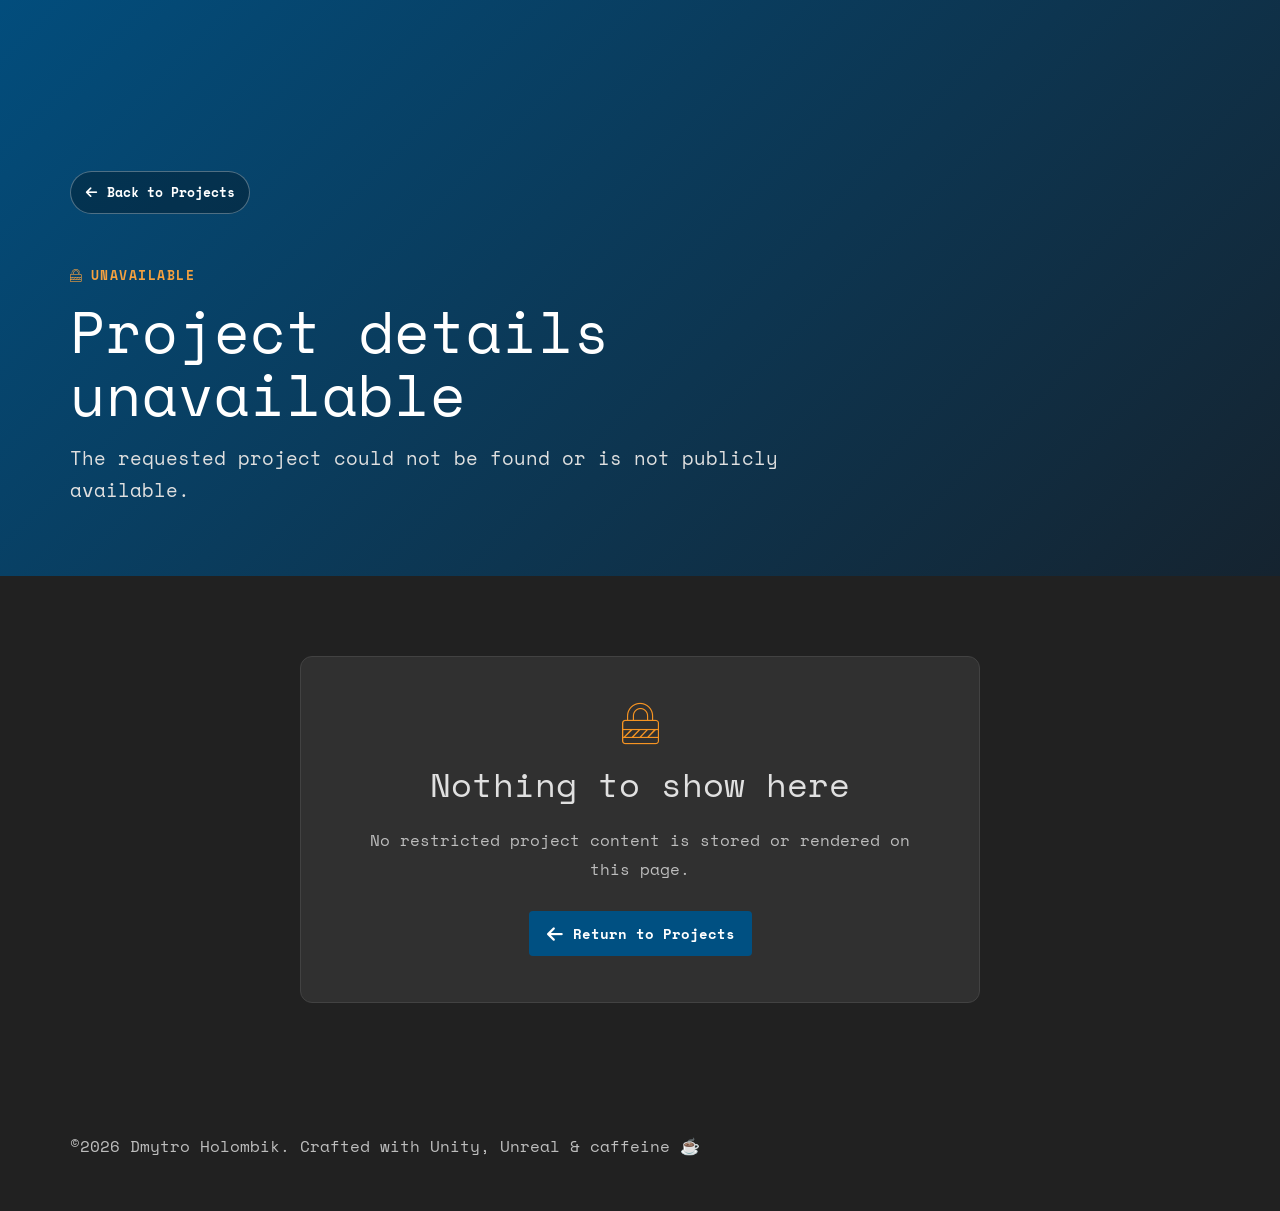
<file: project.html>
<!DOCTYPE HTML>
<html lang="en">
<head>
	<meta charset="utf-8">
	<meta http-equiv="X-UA-Compatible" content="IE=edge">
	<title>Project | Dmytro Holombik</title>
	<meta name="viewport" content="width=device-width, initial-scale=1">
	<meta name="description" content="Gameplay development project by Dmytro Holombik.">

	<link href="https://fonts.googleapis.com/css?family=Space+Mono" rel="stylesheet">
	<link href="https://fonts.googleapis.com/css?family=Kaushan+Script" rel="stylesheet">
	<link rel="stylesheet" href="css/icomoon.css">
	<link rel="stylesheet" href="css/bootstrap.css">
	<link rel="stylesheet" href="css/style.css?v=20260815-1">
</head>
<body class="project-detail-page">
	<div id="page">
		<header id="project-detail-hero" class="project-detail-hero">
			<div id="project-hero-media" class="project-detail-media" aria-hidden="true"></div>
			<div class="project-detail-overlay"></div>
			<div class="container project-detail-hero-content">
				<a class="project-back-link" href="index.html#fh5co-projects">
					<i class="icon-arrow-left22" aria-hidden="true"></i> Back to Projects
				</a>
				<div id="project-hero-copy"></div>
			</div>
		</header>

		<main id="project-detail-main" class="project-detail-main">
			<div id="project-detail-content" class="container"></div>
		</main>
	</div>

	<footer id="fh5co-footer" role="contentinfo">
		<div class="container">
			<div class="row">
				<div class="col-md-12">
					<p>&copy;2026 Dmytro Holombik. Crafted with Unity, Unreal &amp; caffeine &#9749;</p>
				</div>
			</div>
		</div>
	</footer>

	<script src="js/projects-data.js?v=20260815-1"></script>
	<script src="js/project-detail.js?v=20260815-1"></script>
</body>
</html>
</file>
<file: css/icomoon.css>
@font-face {
    font-family: 'icomoon';
    src:    url('fonts/icomoon.eot?1oniuf');
    src:    url('fonts/icomoon.eot?1oniuf#iefix') format('embedded-opentype'),
        url('fonts/icomoon.ttf?1oniuf') format('truetype'),
        url('fonts/icomoon.woff?1oniuf') format('woff'),
        url('fonts/icomoon.svg?1oniuf#icomoon') format('svg');
    font-weight: normal;
    font-style: normal;
}

[class^="icon-"], [class*=" icon-"] {
    /* use !important to prevent issues with browser extensions that change fonts */
    font-family: 'icomoon' !important;
    speak: none;
    font-style: normal;
    font-weight: normal;
    font-variant: normal;
    text-transform: none;
    line-height: 1;

    /* Better Font Rendering =========== */
    -webkit-font-smoothing: antialiased;
    -moz-osx-font-smoothing: grayscale;
}

.icon-mobile:before {
    content: "\e000";
}
.icon-laptop:before {
    content: "\e001";
}
.icon-desktop:before {
    content: "\e002";
}
.icon-tablet:before {
    content: "\e003";
}
.icon-phone:before {
    content: "\e004";
}
.icon-document:before {
    content: "\e005";
}
.icon-documents:before {
    content: "\e006";
}
.icon-search:before {
    content: "\e007";
}
.icon-clipboard:before {
    content: "\e008";
}
.icon-newspaper:before {
    content: "\e009";
}
.icon-notebook:before {
    content: "\e00a";
}
.icon-book-open:before {
    content: "\e00b";
}
.icon-browser:before {
    content: "\e00c";
}
.icon-calendar:before {
    content: "\e00d";
}
.icon-presentation:before {
    content: "\e00e";
}
.icon-picture:before {
    content: "\e00f";
}
.icon-pictures:before {
    content: "\e010";
}
.icon-video:before {
    content: "\e011";
}
.icon-camera:before {
    content: "\e012";
}
.icon-printer:before {
    content: "\e013";
}
.icon-toolbox:before {
    content: "\e014";
}
.icon-briefcase:before {
    content: "\e015";
}
.icon-wallet:before {
    content: "\e016";
}
.icon-gift:before {
    content: "\e017";
}
.icon-bargraph:before {
    content: "\e018";
}
.icon-grid:before {
    content: "\e019";
}
.icon-expand:before {
    content: "\e01a";
}
.icon-focus:before {
    content: "\e01b";
}
.icon-edit:before {
    content: "\e01c";
}
.icon-adjustments:before {
    content: "\e01d";
}
.icon-ribbon:before {
    content: "\e01e";
}
.icon-hourglass:before {
    content: "\e01f";
}
.icon-lock:before {
    content: "\e020";
}
.icon-megaphone:before {
    content: "\e021";
}
.icon-shield:before {
    content: "\e022";
}
.icon-trophy:before {
    content: "\e023";
}
.icon-flag:before {
    content: "\e024";
}
.icon-map:before {
    content: "\e025";
}
.icon-puzzle:before {
    content: "\e026";
}
.icon-basket:before {
    content: "\e027";
}
.icon-envelope:before {
    content: "\e028";
}
.icon-streetsign:before {
    content: "\e029";
}
.icon-telescope:before {
    content: "\e02a";
}
.icon-gears:before {
    content: "\e02b";
}
.icon-key:before {
    content: "\e02c";
}
.icon-paperclip:before {
    content: "\e02d";
}
.icon-attachment:before {
    content: "\e02e";
}
.icon-pricetags:before {
    content: "\e02f";
}
.icon-lightbulb:before {
    content: "\e030";
}
.icon-layers:before {
    content: "\e031";
}
.icon-pencil:before {
    content: "\e032";
}
.icon-tools:before {
    content: "\e033";
}
.icon-tools-2:before {
    content: "\e034";
}
.icon-scissors:before {
    content: "\e035";
}
.icon-paintbrush:before {
    content: "\e036";
}
.icon-magnifying-glass:before {
    content: "\e037";
}
.icon-circle-compass:before {
    content: "\e038";
}
.icon-linegraph:before {
    content: "\e039";
}
.icon-mic:before {
    content: "\e03a";
}
.icon-strategy:before {
    content: "\e03b";
}
.icon-beaker:before {
    content: "\e03c";
}
.icon-caution:before {
    content: "\e03d";
}
.icon-recycle:before {
    content: "\e03e";
}
.icon-anchor:before {
    content: "\e03f";
}
.icon-profile-male:before {
    content: "\e040";
}
.icon-profile-female:before {
    content: "\e041";
}
.icon-bike:before {
    content: "\e042";
}
.icon-wine:before {
    content: "\e043";
}
.icon-hotairballoon:before {
    content: "\e044";
}
.icon-globe:before {
    content: "\e045";
}
.icon-genius:before {
    content: "\e046";
}
.icon-map-pin:before {
    content: "\e047";
}
.icon-dial:before {
    content: "\e048";
}
.icon-chat:before {
    content: "\e049";
}
.icon-heart:before {
    content: "\e04a";
}
.icon-cloud:before {
    content: "\e04b";
}
.icon-upload:before {
    content: "\e04c";
}
.icon-download:before {
    content: "\e04d";
}
.icon-target:before {
    content: "\e04e";
}
.icon-hazardous:before {
    content: "\e04f";
}
.icon-piechart:before {
    content: "\e050";
}
.icon-speedometer:before {
    content: "\e051";
}
.icon-global:before {
    content: "\e052";
}
.icon-compass:before {
    content: "\e053";
}
.icon-lifesaver:before {
    content: "\e054";
}
.icon-clock:before {
    content: "\e055";
}
.icon-aperture:before {
    content: "\e056";
}
.icon-quote:before {
    content: "\e057";
}
.icon-scope:before {
    content: "\e058";
}
.icon-alarmclock:before {
    content: "\e059";
}
.icon-refresh:before {
    content: "\e05a";
}
.icon-happy:before {
    content: "\e05b";
}
.icon-sad:before {
    content: "\e05c";
}
.icon-facebook:before {
    content: "\e05d";
}
.icon-twitter:before {
    content: "\e05e";
}
.icon-googleplus:before {
    content: "\e05f";
}
.icon-rss:before {
    content: "\e060";
}
.icon-tumblr:before {
    content: "\e061";
}
.icon-linkedin:before {
    content: "\e062";
}
.icon-dribbble:before {
    content: "\e063";
}
.icon-box2:before {
    content: "\ea82";
}
.icon-write:before {
    content: "\ea83";
}
.icon-clock2:before {
    content: "\ea84";
}
.icon-reply2:before {
    content: "\ea85";
}
.icon-reply-all2:before {
    content: "\ea86";
}
.icon-forward2:before {
    content: "\ea87";
}
.icon-flag2:before {
    content: "\ea88";
}
.icon-search2:before {
    content: "\ea89";
}
.icon-trash2:before {
    content: "\ea8a";
}
.icon-envelope2:before {
    content: "\ea8b";
}
.icon-bubble:before {
    content: "\ea8c";
}
.icon-bubbles:before {
    content: "\ea8d";
}
.icon-user2:before {
    content: "\ea8e";
}
.icon-users2:before {
    content: "\ea8f";
}
.icon-cloud2:before {
    content: "\ea90";
}
.icon-download2:before {
    content: "\ea91";
}
.icon-upload2:before {
    content: "\ea92";
}
.icon-rain:before {
    content: "\ea93";
}
.icon-sun:before {
    content: "\ea94";
}
.icon-moon2:before {
    content: "\ea95";
}
.icon-bell2:before {
    content: "\ea96";
}
.icon-folder2:before {
    content: "\ea97";
}
.icon-pin2:before {
    content: "\ea98";
}
.icon-sound2:before {
    content: "\ea99";
}
.icon-microphone:before {
    content: "\ea9a";
}
.icon-camera2:before {
    content: "\ea9b";
}
.icon-image2:before {
    content: "\ea9c";
}
.icon-cog2:before {
    content: "\ea9d";
}
.icon-calendar2:before {
    content: "\ea9e";
}
.icon-book2:before {
    content: "\ea9f";
}
.icon-map-marker:before {
    content: "\eaa0";
}
.icon-store:before {
    content: "\eaa1";
}
.icon-support:before {
    content: "\eaa2";
}
.icon-tag2:before {
    content: "\eaa3";
}
.icon-heart2:before {
    content: "\eaa4";
}
.icon-video-camera:before {
    content: "\eaa5";
}
.icon-trophy2:before {
    content: "\eaa6";
}
.icon-cart:before {
    content: "\eaa7";
}
.icon-eye2:before {
    content: "\eaa8";
}
.icon-cancel:before {
    content: "\eaa9";
}
.icon-chart:before {
    content: "\eaaa";
}
.icon-target2:before {
    content: "\eaab";
}
.icon-printer2:before {
    content: "\eaac";
}
.icon-location2:before {
    content: "\eaad";
}
.icon-bookmark2:before {
    content: "\eaae";
}
.icon-monitor:before {
    content: "\eaaf";
}
.icon-cross2:before {
    content: "\eab0";
}
.icon-plus2:before {
    content: "\eab1";
}
.icon-left:before {
    content: "\eab2";
}
.icon-up:before {
    content: "\eab3";
}
.icon-browser2:before {
    content: "\eab4";
}
.icon-windows:before {
    content: "\eab5";
}
.icon-switch2:before {
    content: "\eab6";
}
.icon-dashboard:before {
    content: "\eab7";
}
.icon-play:before {
    content: "\eab8";
}
.icon-fast-forward:before {
    content: "\eab9";
}
.icon-next:before {
    content: "\eaba";
}
.icon-refresh2:before {
    content: "\eabb";
}
.icon-film:before {
    content: "\eabc";
}
.icon-home2:before {
    content: "\eabd";
}
.icon-add-to-list:before {
    content: "\e901";
}
.icon-classic-computer:before {
    content: "\e902";
}
.icon-controller-fast-backward:before {
    content: "\e903";
}
.icon-creative-commons-attribution:before {
    content: "\e904";
}
.icon-creative-commons-noderivs:before {
    content: "\e905";
}
.icon-creative-commons-noncommercial-eu:before {
    content: "\e906";
}
.icon-creative-commons-noncommercial-us:before {
    content: "\e907";
}
.icon-creative-commons-public-domain:before {
    content: "\e908";
}
.icon-creative-commons-remix:before {
    content: "\e909";
}
.icon-creative-commons-share:before {
    content: "\e90a";
}
.icon-creative-commons-sharealike:before {
    content: "\e90b";
}
.icon-creative-commons:before {
    content: "\e90c";
}
.icon-document-landscape:before {
    content: "\e90d";
}
.icon-remove-user:before {
    content: "\e90e";
}
.icon-warning:before {
    content: "\e90f";
}
.icon-arrow-bold-down:before {
    content: "\e910";
}
.icon-arrow-bold-left:before {
    content: "\e911";
}
.icon-arrow-bold-right:before {
    content: "\e912";
}
.icon-arrow-bold-up:before {
    content: "\e913";
}
.icon-arrow-down:before {
    content: "\e914";
}
.icon-arrow-left:before {
    content: "\e915";
}
.icon-arrow-long-down:before {
    content: "\e916";
}
.icon-arrow-long-left:before {
    content: "\e917";
}
.icon-arrow-long-right:before {
    content: "\e918";
}
.icon-arrow-long-up:before {
    content: "\e919";
}
.icon-arrow-right:before {
    content: "\e91a";
}
.icon-arrow-up:before {
    content: "\e91b";
}
.icon-arrow-with-circle-down:before {
    content: "\e91c";
}
.icon-arrow-with-circle-left:before {
    content: "\e91d";
}
.icon-arrow-with-circle-right:before {
    content: "\e91e";
}
.icon-arrow-with-circle-up:before {
    content: "\e91f";
}
.icon-bookmark:before {
    content: "\e920";
}
.icon-bookmarks:before {
    content: "\e921";
}
.icon-chevron-down:before {
    content: "\e922";
}
.icon-chevron-left:before {
    content: "\e923";
}
.icon-chevron-right:before {
    content: "\e924";
}
.icon-chevron-small-down:before {
    content: "\e925";
}
.icon-chevron-small-left:before {
    content: "\e926";
}
.icon-chevron-small-right:before {
    content: "\e927";
}
.icon-chevron-small-up:before {
    content: "\e928";
}
.icon-chevron-thin-down:before {
    content: "\e929";
}
.icon-chevron-thin-left:before {
    content: "\e92a";
}
.icon-chevron-thin-right:before {
    content: "\e92b";
}
.icon-chevron-thin-up:before {
    content: "\e92c";
}
.icon-chevron-up:before {
    content: "\e92d";
}
.icon-chevron-with-circle-down:before {
    content: "\e92e";
}
.icon-chevron-with-circle-left:before {
    content: "\e92f";
}
.icon-chevron-with-circle-right:before {
    content: "\e930";
}
.icon-chevron-with-circle-up:before {
    content: "\e931";
}
.icon-cloud3:before {
    content: "\e932";
}
.icon-controller-fast-forward:before {
    content: "\e933";
}
.icon-controller-jump-to-start:before {
    content: "\e934";
}
.icon-controller-next:before {
    content: "\e935";
}
.icon-controller-paus:before {
    content: "\e936";
}
.icon-controller-play:before {
    content: "\e937";
}
.icon-controller-record:before {
    content: "\e938";
}
.icon-controller-stop:before {
    content: "\e939";
}
.icon-controller-volume:before {
    content: "\e93a";
}
.icon-dot-single:before {
    content: "\e93b";
}
.icon-dots-three-horizontal:before {
    content: "\e93c";
}
.icon-dots-three-vertical:before {
    content: "\e93d";
}
.icon-dots-two-horizontal:before {
    content: "\e93e";
}
.icon-dots-two-vertical:before {
    content: "\e93f";
}
.icon-download3:before {
    content: "\e940";
}
.icon-emoji-flirt:before {
    content: "\e941";
}
.icon-flow-branch:before {
    content: "\e942";
}
.icon-flow-cascade:before {
    content: "\e943";
}
.icon-flow-line:before {
    content: "\e944";
}
.icon-flow-parallel:before {
    content: "\e945";
}
.icon-flow-tree:before {
    content: "\e946";
}
.icon-install:before {
    content: "\e947";
}
.icon-layers2:before {
    content: "\e948";
}
.icon-open-book:before {
    content: "\e949";
}
.icon-resize-100:before {
    content: "\e94a";
}
.icon-resize-full-screen:before {
    content: "\e94b";
}
.icon-save:before {
    content: "\e94c";
}
.icon-select-arrows:before {
    content: "\e94d";
}
.icon-sound-mute:before {
    content: "\e94e";
}
.icon-sound:before {
    content: "\e94f";
}
.icon-trash:before {
    content: "\e950";
}
.icon-triangle-down:before {
    content: "\e951";
}
.icon-triangle-left:before {
    content: "\e952";
}
.icon-triangle-right:before {
    content: "\e953";
}
.icon-triangle-up:before {
    content: "\e954";
}
.icon-uninstall:before {
    content: "\e955";
}
.icon-upload-to-cloud:before {
    content: "\e956";
}
.icon-upload3:before {
    content: "\e957";
}
.icon-add-user:before {
    content: "\e958";
}
.icon-address:before {
    content: "\e959";
}
.icon-adjust:before {
    content: "\e95a";
}
.icon-air:before {
    content: "\e95b";
}
.icon-aircraft-landing:before {
    content: "\e95c";
}
.icon-aircraft-take-off:before {
    content: "\e95d";
}
.icon-aircraft:before {
    content: "\e95e";
}
.icon-align-bottom:before {
    content: "\e95f";
}
.icon-align-horizontal-middle:before {
    content: "\e960";
}
.icon-align-left:before {
    content: "\e961";
}
.icon-align-right:before {
    content: "\e962";
}
.icon-align-top:before {
    content: "\e963";
}
.icon-align-vertical-middle:before {
    content: "\e964";
}
.icon-archive:before {
    content: "\e965";
}
.icon-area-graph:before {
    content: "\e966";
}
.icon-attachment2:before {
    content: "\e967";
}
.icon-awareness-ribbon:before {
    content: "\e968";
}
.icon-back-in-time:before {
    content: "\e969";
}
.icon-back:before {
    content: "\e96a";
}
.icon-bar-graph:before {
    content: "\e96b";
}
.icon-battery:before {
    content: "\e96c";
}
.icon-beamed-note:before {
    content: "\e96d";
}
.icon-bell:before {
    content: "\e96e";
}
.icon-blackboard:before {
    content: "\e96f";
}
.icon-block:before {
    content: "\e970";
}
.icon-book:before {
    content: "\e971";
}
.icon-bowl:before {
    content: "\e972";
}
.icon-box:before {
    content: "\e973";
}
.icon-briefcase2:before {
    content: "\e974";
}
.icon-browser3:before {
    content: "\e975";
}
.icon-brush:before {
    content: "\e976";
}
.icon-bucket:before {
    content: "\e977";
}
.icon-cake:before {
    content: "\e978";
}
.icon-calculator:before {
    content: "\e979";
}
.icon-calendar3:before {
    content: "\e97a";
}
.icon-camera3:before {
    content: "\e97b";
}
.icon-ccw:before {
    content: "\e97c";
}
.icon-chat2:before {
    content: "\e97d";
}
.icon-check:before {
    content: "\e97e";
}
.icon-circle-with-cross:before {
    content: "\e97f";
}
.icon-circle-with-minus:before {
    content: "\e980";
}
.icon-circle-with-plus:before {
    content: "\e981";
}
.icon-circle:before {
    content: "\e982";
}
.icon-circular-graph:before {
    content: "\e983";
}
.icon-clapperboard:before {
    content: "\e984";
}
.icon-clipboard2:before {
    content: "\e985";
}
.icon-clock3:before {
    content: "\e986";
}
.icon-code:before {
    content: "\e987";
}
.icon-cog:before {
    content: "\e988";
}
.icon-colours:before {
    content: "\e989";
}
.icon-compass2:before {
    content: "\e98a";
}
.icon-copy:before {
    content: "\e98b";
}
.icon-credit-card:before {
    content: "\e98c";
}
.icon-credit:before {
    content: "\e98d";
}
.icon-cross:before {
    content: "\e98e";
}
.icon-cup:before {
    content: "\e98f";
}
.icon-cw:before {
    content: "\e990";
}
.icon-cycle:before {
    content: "\e991";
}
.icon-database:before {
    content: "\e992";
}
.icon-dial-pad:before {
    content: "\e993";
}
.icon-direction:before {
    content: "\e994";
}
.icon-document2:before {
    content: "\e995";
}
.icon-documents2:before {
    content: "\e996";
}
.icon-drink:before {
    content: "\e997";
}
.icon-drive:before {
    content: "\e998";
}
.icon-drop:before {
    content: "\e999";
}
.icon-edit2:before {
    content: "\e99a";
}
.icon-email:before {
    content: "\e99b";
}
.icon-emoji-happy:before {
    content: "\e99c";
}
.icon-emoji-neutral:before {
    content: "\e99d";
}
.icon-emoji-sad:before {
    content: "\e99e";
}
.icon-erase:before {
    content: "\e99f";
}
.icon-eraser:before {
    content: "\e9a0";
}
.icon-export:before {
    content: "\e9a1";
}
.icon-eye:before {
    content: "\e9a2";
}
.icon-feather:before {
    content: "\e9a3";
}
.icon-flag3:before {
    content: "\e9a4";
}
.icon-flash:before {
    content: "\e9a5";
}
.icon-flashlight:before {
    content: "\e9a6";
}
.icon-flat-brush:before {
    content: "\e9a7";
}
.icon-folder-images:before {
    content: "\e9a8";
}
.icon-folder-music:before {
    content: "\e9a9";
}
.icon-folder-video:before {
    content: "\e9aa";
}
.icon-folder:before {
    content: "\e9ab";
}
.icon-forward:before {
    content: "\e9ac";
}
.icon-funnel:before {
    content: "\e9ad";
}
.icon-game-controller:before {
    content: "\e9ae";
}
.icon-gauge:before {
    content: "\e9af";
}
.icon-globe2:before {
    content: "\e9b0";
}
.icon-graduation-cap:before {
    content: "\e9b1";
}
.icon-grid2:before {
    content: "\e9b2";
}
.icon-hair-cross:before {
    content: "\e9b3";
}
.icon-hand:before {
    content: "\e9b4";
}
.icon-heart-outlined:before {
    content: "\e9b5";
}
.icon-heart3:before {
    content: "\e9b6";
}
.icon-help-with-circle:before {
    content: "\e9b7";
}
.icon-help:before {
    content: "\e9b8";
}
.icon-home:before {
    content: "\e9b9";
}
.icon-hour-glass:before {
    content: "\e9ba";
}
.icon-image-inverted:before {
    content: "\e9bb";
}
.icon-image:before {
    content: "\e9bc";
}
.icon-images:before {
    content: "\e9bd";
}
.icon-inbox:before {
    content: "\e9be";
}
.icon-infinity:before {
    content: "\e9bf";
}
.icon-info-with-circle:before {
    content: "\e9c0";
}
.icon-info:before {
    content: "\e9c1";
}
.icon-key2:before {
    content: "\e9c2";
}
.icon-keyboard:before {
    content: "\e9c3";
}
.icon-lab-flask:before {
    content: "\e9c4";
}
.icon-landline:before {
    content: "\e9c5";
}
.icon-language:before {
    content: "\e9c6";
}
.icon-laptop2:before {
    content: "\e9c7";
}
.icon-leaf:before {
    content: "\e9c8";
}
.icon-level-down:before {
    content: "\e9c9";
}
.icon-level-up:before {
    content: "\e9ca";
}
.icon-lifebuoy:before {
    content: "\e9cb";
}
.icon-light-bulb:before {
    content: "\e9cc";
}
.icon-light-down:before {
    content: "\e9cd";
}
.icon-light-up:before {
    content: "\e9ce";
}
.icon-line-graph:before {
    content: "\e9cf";
}
.icon-link:before {
    content: "\e9d0";
}
.icon-list:before {
    content: "\e9d1";
}
.icon-location-pin:before {
    content: "\e9d2";
}
.icon-location:before {
    content: "\e9d3";
}
.icon-lock-open:before {
    content: "\e9d4";
}
.icon-lock2:before {
    content: "\e9d5";
}
.icon-log-out:before {
    content: "\e9d6";
}
.icon-login:before {
    content: "\e9d7";
}
.icon-loop:before {
    content: "\e9d8";
}
.icon-magnet:before {
    content: "\e9d9";
}
.icon-magnifying-glass2:before {
    content: "\e9da";
}
.icon-mail:before {
    content: "\e9db";
}
.icon-man:before {
    content: "\e9dc";
}
.icon-map2:before {
    content: "\e9dd";
}
.icon-mask:before {
    content: "\e9de";
}
.icon-medal:before {
    content: "\e9df";
}
.icon-megaphone2:before {
    content: "\e9e0";
}
.icon-menu:before {
    content: "\e9e1";
}
.icon-message:before {
    content: "\e9e2";
}
.icon-mic2:before {
    content: "\e9e3";
}
.icon-minus:before {
    content: "\e9e4";
}
.icon-mobile2:before {
    content: "\e9e5";
}
.icon-modern-mic:before {
    content: "\e9e6";
}
.icon-moon:before {
    content: "\e9e7";
}
.icon-mouse:before {
    content: "\e9e8";
}
.icon-music:before {
    content: "\e9e9";
}
.icon-network:before {
    content: "\e9ea";
}
.icon-new-message:before {
    content: "\e9eb";
}
.icon-new:before {
    content: "\e9ec";
}
.icon-news:before {
    content: "\e9ed";
}
.icon-note:before {
    content: "\e9ee";
}
.icon-notification:before {
    content: "\e9ef";
}
.icon-old-mobile:before {
    content: "\e9f0";
}
.icon-old-phone:before {
    content: "\e9f1";
}
.icon-palette:before {
    content: "\e9f2";
}
.icon-paper-plane:before {
    content: "\e9f3";
}
.icon-pencil2:before {
    content: "\e9f4";
}
.icon-phone2:before {
    content: "\e9f5";
}
.icon-pie-chart:before {
    content: "\e9f6";
}
.icon-pin:before {
    content: "\e9f7";
}
.icon-plus:before {
    content: "\e9f8";
}
.icon-popup:before {
    content: "\e9f9";
}
.icon-power-plug:before {
    content: "\e9fa";
}
.icon-price-ribbon:before {
    content: "\e9fb";
}
.icon-price-tag:before {
    content: "\e9fc";
}
.icon-print:before {
    content: "\e9fd";
}
.icon-progress-empty:before {
    content: "\e9fe";
}
.icon-progress-full:before {
    content: "\e9ff";
}
.icon-progress-one:before {
    content: "\ea00";
}
.icon-progress-two:before {
    content: "\ea01";
}
.icon-publish:before {
    content: "\ea02";
}
.icon-quote2:before {
    content: "\ea03";
}
.icon-radio:before {
    content: "\ea04";
}
.icon-reply-all:before {
    content: "\ea05";
}
.icon-reply:before {
    content: "\ea06";
}
.icon-retweet:before {
    content: "\ea07";
}
.icon-rocket:before {
    content: "\ea08";
}
.icon-round-brush:before {
    content: "\ea09";
}
.icon-rss2:before {
    content: "\ea0a";
}
.icon-ruler:before {
    content: "\ea0b";
}
.icon-scissors2:before {
    content: "\ea0c";
}
.icon-share-alternitive:before {
    content: "\ea0d";
}
.icon-share:before {
    content: "\ea0e";
}
.icon-shareable:before {
    content: "\ea0f";
}
.icon-shield2:before {
    content: "\ea10";
}
.icon-shop:before {
    content: "\ea11";
}
.icon-shopping-bag:before {
    content: "\ea12";
}
.icon-shopping-basket:before {
    content: "\ea13";
}
.icon-shopping-cart:before {
    content: "\ea14";
}
.icon-shuffle:before {
    content: "\ea15";
}
.icon-signal:before {
    content: "\ea16";
}
.icon-sound-mix:before {
    content: "\ea17";
}
.icon-sports-club:before {
    content: "\ea18";
}
.icon-spreadsheet:before {
    content: "\ea19";
}
.icon-squared-cross:before {
    content: "\ea1a";
}
.icon-squared-minus:before {
    content: "\ea1b";
}
.icon-squared-plus:before {
    content: "\ea1c";
}
.icon-star-outlined:before {
    content: "\ea1d";
}
.icon-star:before {
    content: "\ea1e";
}
.icon-stopwatch:before {
    content: "\ea1f";
}
.icon-suitcase:before {
    content: "\ea20";
}
.icon-swap:before {
    content: "\ea21";
}
.icon-sweden:before {
    content: "\ea22";
}
.icon-switch:before {
    content: "\ea23";
}
.icon-tablet2:before {
    content: "\ea24";
}
.icon-tag:before {
    content: "\ea25";
}
.icon-text-document-inverted:before {
    content: "\ea26";
}
.icon-text-document:before {
    content: "\ea27";
}
.icon-text:before {
    content: "\ea28";
}
.icon-thermometer:before {
    content: "\ea29";
}
.icon-thumbs-down:before {
    content: "\ea2a";
}
.icon-thumbs-up:before {
    content: "\ea2b";
}
.icon-thunder-cloud:before {
    content: "\ea2c";
}
.icon-ticket:before {
    content: "\ea2d";
}
.icon-time-slot:before {
    content: "\ea2e";
}
.icon-tools2:before {
    content: "\ea2f";
}
.icon-traffic-cone:before {
    content: "\ea30";
}
.icon-tree:before {
    content: "\ea31";
}
.icon-trophy3:before {
    content: "\ea32";
}
.icon-tv:before {
    content: "\ea33";
}
.icon-typing:before {
    content: "\ea34";
}
.icon-unread:before {
    content: "\ea35";
}
.icon-untag:before {
    content: "\ea36";
}
.icon-user:before {
    content: "\ea37";
}
.icon-users:before {
    content: "\ea38";
}
.icon-v-card:before {
    content: "\ea39";
}
.icon-video2:before {
    content: "\ea3a";
}
.icon-vinyl:before {
    content: "\ea3b";
}
.icon-voicemail:before {
    content: "\ea3c";
}
.icon-wallet2:before {
    content: "\ea3d";
}
.icon-water:before {
    content: "\ea3e";
}
.icon-500px-with-circle:before {
    content: "\ea3f";
}
.icon-500px:before {
    content: "\ea40";
}
.icon-basecamp:before {
    content: "\ea41";
}
.icon-behance:before {
    content: "\ea42";
}
.icon-creative-cloud:before {
    content: "\ea43";
}
.icon-dropbox:before {
    content: "\ea44";
}
.icon-evernote:before {
    content: "\ea45";
}
.icon-flattr:before {
    content: "\ea46";
}
.icon-foursquare:before {
    content: "\ea47";
}
.icon-google-drive:before {
    content: "\ea48";
}
.icon-google-hangouts:before {
    content: "\ea49";
}
.icon-grooveshark:before {
    content: "\ea4a";
}
.icon-icloud:before {
    content: "\ea4b";
}
.icon-mixi:before {
    content: "\ea4c";
}
.icon-onedrive:before {
    content: "\ea4d";
}
.icon-paypal:before {
    content: "\ea4e";
}
.icon-picasa:before {
    content: "\ea4f";
}
.icon-qq:before {
    content: "\ea50";
}
.icon-rdio-with-circle:before {
    content: "\ea51";
}
.icon-renren:before {
    content: "\ea52";
}
.icon-scribd:before {
    content: "\ea53";
}
.icon-sina-weibo:before {
    content: "\ea54";
}
.icon-skype-with-circle:before {
    content: "\ea55";
}
.icon-skype:before {
    content: "\ea56";
}
.icon-slideshare:before {
    content: "\ea57";
}
.icon-smashing:before {
    content: "\ea58";
}
.icon-soundcloud:before {
    content: "\ea59";
}
.icon-spotify-with-circle:before {
    content: "\ea5a";
}
.icon-spotify:before {
    content: "\ea5b";
}
.icon-swarm:before {
    content: "\ea5c";
}
.icon-vine-with-circle:before {
    content: "\ea5d";
}
.icon-vine:before {
    content: "\ea5e";
}
.icon-vk-alternitive:before {
    content: "\ea5f";
}
.icon-vk-with-circle:before {
    content: "\ea60";
}
.icon-vk:before {
    content: "\ea61";
}
.icon-xing-with-circle:before {
    content: "\ea62";
}
.icon-xing:before {
    content: "\ea63";
}
.icon-yelp:before {
    content: "\ea64";
}
.icon-dribbble-with-circle:before {
    content: "\ea65";
}
.icon-dribbble2:before {
    content: "\ea66";
}
.icon-facebook-with-circle:before {
    content: "\ea67";
}
.icon-facebook2:before {
    content: "\ea68";
}
.icon-flickr-with-circle:before {
    content: "\ea69";
}
.icon-flickr:before {
    content: "\ea6a";
}
.icon-github-with-circle:before {
    content: "\ea6b";
}
.icon-github:before {
    content: "\ea6c";
}
.icon-google-with-circle:before {
    content: "\ea6d";
}
.icon-google:before {
    content: "\ea6e";
}
.icon-instagram-with-circle:before {
    content: "\ea6f";
}
.icon-instagram:before {
    content: "\ea70";
}
.icon-lastfm-with-circle:before {
    content: "\ea71";
}
.icon-lastfm:before {
    content: "\ea72";
}
.icon-linkedin-with-circle:before {
    content: "\ea73";
}
.icon-linkedin2:before {
    content: "\ea74";
}
.icon-pinterest-with-circle:before {
    content: "\ea75";
}
.icon-pinterest:before {
    content: "\ea76";
}
.icon-rdio:before {
    content: "\ea77";
}
.icon-stumbleupon-with-circle:before {
    content: "\ea78";
}
.icon-stumbleupon:before {
    content: "\ea79";
}
.icon-tumblr-with-circle:before {
    content: "\ea7a";
}
.icon-tumblr2:before {
    content: "\ea7b";
}
.icon-twitter-with-circle:before {
    content: "\ea7c";
}
.icon-twitter2:before {
    content: "\ea7d";
}
.icon-vimeo-with-circle:before {
    content: "\ea7e";
}
.icon-vimeo:before {
    content: "\ea7f";
}
.icon-youtube-with-circle:before {
    content: "\ea80";
}
.icon-youtube:before {
    content: "\ea81";
}
.icon-home3:before {
    content: "\eabe";
}
.icon-home22:before {
    content: "\eabf";
}
.icon-home32:before {
    content: "\eac0";
}
.icon-office:before {
    content: "\eac1";
}
.icon-newspaper2:before {
    content: "\eac2";
}
.icon-pencil3:before {
    content: "\eac3";
}
.icon-pencil22:before {
    content: "\eac4";
}
.icon-quill:before {
    content: "\eac5";
}
.icon-pen:before {
    content: "\eac6";
}
.icon-blog:before {
    content: "\eac7";
}
.icon-eyedropper:before {
    content: "\eac8";
}
.icon-droplet:before {
    content: "\eac9";
}
.icon-paint-format:before {
    content: "\eaca";
}
.icon-image3:before {
    content: "\eacb";
}
.icon-images2:before {
    content: "\eacc";
}
.icon-camera4:before {
    content: "\eacd";
}
.icon-headphones:before {
    content: "\eace";
}
.icon-music2:before {
    content: "\eacf";
}
.icon-play2:before {
    content: "\ead0";
}
.icon-film2:before {
    content: "\ead1";
}
.icon-video-camera2:before {
    content: "\ead2";
}
.icon-dice:before {
    content: "\ead3";
}
.icon-pacman:before {
    content: "\ead4";
}
.icon-spades:before {
    content: "\ead5";
}
.icon-clubs:before {
    content: "\ead6";
}
.icon-diamonds:before {
    content: "\ead7";
}
.icon-bullhorn:before {
    content: "\ead8";
}
.icon-connection:before {
    content: "\ead9";
}
.icon-podcast:before {
    content: "\eada";
}
.icon-feed:before {
    content: "\eadb";
}
.icon-mic3:before {
    content: "\eadc";
}
.icon-book3:before {
    content: "\eadd";
}
.icon-books:before {
    content: "\eade";
}
.icon-library:before {
    content: "\eadf";
}
.icon-file-text:before {
    content: "\eae0";
}
.icon-profile:before {
    content: "\eae1";
}
.icon-file-empty:before {
    content: "\eae2";
}
.icon-files-empty:before {
    content: "\eae3";
}
.icon-file-text2:before {
    content: "\eae4";
}
.icon-file-picture:before {
    content: "\eae5";
}
.icon-file-music:before {
    content: "\eae6";
}
.icon-file-play:before {
    content: "\eae7";
}
.icon-file-video:before {
    content: "\eae8";
}
.icon-file-zip:before {
    content: "\eae9";
}
.icon-copy2:before {
    content: "\eaea";
}
.icon-paste:before {
    content: "\eaeb";
}
.icon-stack:before {
    content: "\eaec";
}
.icon-folder3:before {
    content: "\eaed";
}
.icon-folder-open:before {
    content: "\eaee";
}
.icon-folder-plus:before {
    content: "\eaef";
}
.icon-folder-minus:before {
    content: "\eaf0";
}
.icon-folder-download:before {
    content: "\eaf1";
}
.icon-folder-upload:before {
    content: "\eaf2";
}
.icon-price-tag2:before {
    content: "\eaf3";
}
.icon-price-tags:before {
    content: "\eaf4";
}
.icon-barcode:before {
    content: "\eaf5";
}
.icon-qrcode:before {
    content: "\eaf6";
}
.icon-ticket2:before {
    content: "\eaf7";
}
.icon-cart2:before {
    content: "\eaf8";
}
.icon-coin-dollar:before {
    content: "\eaf9";
}
.icon-coin-euro:before {
    content: "\eafa";
}
.icon-coin-pound:before {
    content: "\eafb";
}
.icon-coin-yen:before {
    content: "\eafc";
}
.icon-credit-card2:before {
    content: "\eafd";
}
.icon-calculator2:before {
    content: "\eafe";
}
.icon-lifebuoy2:before {
    content: "\eaff";
}
.icon-phone3:before {
    content: "\eb00";
}
.icon-phone-hang-up:before {
    content: "\eb01";
}
.icon-address-book:before {
    content: "\eb02";
}
.icon-envelop:before {
    content: "\eb03";
}
.icon-pushpin:before {
    content: "\eb04";
}
.icon-location3:before {
    content: "\eb05";
}
.icon-location22:before {
    content: "\eb06";
}
.icon-compass3:before {
    content: "\eb07";
}
.icon-compass22:before {
    content: "\eb08";
}
.icon-map3:before {
    content: "\eb09";
}
.icon-map22:before {
    content: "\eb0a";
}
.icon-history:before {
    content: "\eb0b";
}
.icon-clock4:before {
    content: "\eb0c";
}
.icon-clock22:before {
    content: "\eb0d";
}
.icon-alarm:before {
    content: "\eb0e";
}
.icon-bell3:before {
    content: "\eb0f";
}
.icon-stopwatch2:before {
    content: "\eb10";
}
.icon-calendar4:before {
    content: "\eb11";
}
.icon-printer3:before {
    content: "\eb12";
}
.icon-keyboard2:before {
    content: "\eb13";
}
.icon-display:before {
    content: "\eb14";
}
.icon-laptop3:before {
    content: "\eb15";
}
.icon-mobile3:before {
    content: "\eb16";
}
.icon-mobile22:before {
    content: "\eb17";
}
.icon-tablet3:before {
    content: "\eb18";
}
.icon-tv2:before {
    content: "\eb19";
}
.icon-drawer:before {
    content: "\eb1a";
}
.icon-drawer2:before {
    content: "\eb1b";
}
.icon-box-add:before {
    content: "\eb1c";
}
.icon-box-remove:before {
    content: "\eb1d";
}
.icon-download4:before {
    content: "\eb1e";
}
.icon-upload4:before {
    content: "\eb1f";
}
.icon-floppy-disk:before {
    content: "\eb20";
}
.icon-drive2:before {
    content: "\eb21";
}
.icon-database2:before {
    content: "\eb22";
}
.icon-undo:before {
    content: "\eb23";
}
.icon-redo:before {
    content: "\eb24";
}
.icon-undo2:before {
    content: "\eb25";
}
.icon-redo2:before {
    content: "\eb26";
}
.icon-forward3:before {
    content: "\eb27";
}
.icon-reply3:before {
    content: "\eb28";
}
.icon-bubble2:before {
    content: "\eb29";
}
.icon-bubbles2:before {
    content: "\eb2a";
}
.icon-bubbles22:before {
    content: "\eb2b";
}
.icon-bubble22:before {
    content: "\eb2c";
}
.icon-bubbles3:before {
    content: "\eb2d";
}
.icon-bubbles4:before {
    content: "\eb2e";
}
.icon-user3:before {
    content: "\eb2f";
}
.icon-users3:before {
    content: "\eb30";
}
.icon-user-plus:before {
    content: "\eb31";
}
.icon-user-minus:before {
    content: "\eb32";
}
.icon-user-check:before {
    content: "\eb33";
}
.icon-user-tie:before {
    content: "\eb34";
}
.icon-quotes-left:before {
    content: "\eb35";
}
.icon-quotes-right:before {
    content: "\eb36";
}
.icon-hour-glass2:before {
    content: "\eb37";
}
.icon-spinner:before {
    content: "\eb38";
}
.icon-spinner2:before {
    content: "\eb39";
}
.icon-spinner3:before {
    content: "\eb3a";
}
.icon-spinner4:before {
    content: "\eb3b";
}
.icon-spinner5:before {
    content: "\eb3c";
}
.icon-spinner6:before {
    content: "\eb3d";
}
.icon-spinner7:before {
    content: "\eb3e";
}
.icon-spinner8:before {
    content: "\eb3f";
}
.icon-spinner9:before {
    content: "\eb40";
}
.icon-spinner10:before {
    content: "\eb41";
}
.icon-spinner11:before {
    content: "\eb42";
}
.icon-binoculars:before {
    content: "\eb43";
}
.icon-search3:before {
    content: "\eb44";
}
.icon-zoom-in:before {
    content: "\eb45";
}
.icon-zoom-out:before {
    content: "\eb46";
}
.icon-enlarge:before {
    content: "\eb47";
}
.icon-shrink:before {
    content: "\eb48";
}
.icon-enlarge2:before {
    content: "\eb49";
}
.icon-shrink2:before {
    content: "\eb4a";
}
.icon-key3:before {
    content: "\eb4b";
}
.icon-key22:before {
    content: "\eb4c";
}
.icon-lock3:before {
    content: "\eb4d";
}
.icon-unlocked:before {
    content: "\eb4e";
}
.icon-wrench:before {
    content: "\eb4f";
}
.icon-equalizer:before {
    content: "\eb50";
}
.icon-equalizer2:before {
    content: "\eb51";
}
.icon-cog3:before {
    content: "\eb52";
}
.icon-cogs:before {
    content: "\eb53";
}
.icon-hammer:before {
    content: "\eb54";
}
.icon-magic-wand:before {
    content: "\eb55";
}
.icon-aid-kit:before {
    content: "\eb56";
}
.icon-bug:before {
    content: "\eb57";
}
.icon-pie-chart2:before {
    content: "\eb58";
}
.icon-stats-dots:before {
    content: "\eb59";
}
.icon-stats-bars:before {
    content: "\eb5a";
}
.icon-stats-bars2:before {
    content: "\eb5b";
}
.icon-trophy4:before {
    content: "\eb5c";
}
.icon-gift2:before {
    content: "\eb5d";
}
.icon-glass:before {
    content: "\eb5e";
}
.icon-glass2:before {
    content: "\eb5f";
}
.icon-mug:before {
    content: "\eb60";
}
.icon-spoon-knife:before {
    content: "\eb61";
}
.icon-leaf2:before {
    content: "\eb62";
}
.icon-rocket2:before {
    content: "\eb63";
}
.icon-meter:before {
    content: "\eb64";
}
.icon-meter2:before {
    content: "\eb65";
}
.icon-hammer2:before {
    content: "\eb66";
}
.icon-fire:before {
    content: "\eb67";
}
.icon-lab:before {
    content: "\eb68";
}
.icon-magnet2:before {
    content: "\eb69";
}
.icon-bin:before {
    content: "\eb6a";
}
.icon-bin2:before {
    content: "\eb6b";
}
.icon-briefcase3:before {
    content: "\eb6c";
}
.icon-airplane:before {
    content: "\eb6d";
}
.icon-truck:before {
    content: "\eb6e";
}
.icon-road:before {
    content: "\eb6f";
}
.icon-accessibility:before {
    content: "\eb70";
}
.icon-target3:before {
    content: "\eb71";
}
.icon-shield3:before {
    content: "\eb72";
}
.icon-power:before {
    content: "\eb73";
}
.icon-switch3:before {
    content: "\eb74";
}
.icon-power-cord:before {
    content: "\eb75";
}
.icon-clipboard3:before {
    content: "\eb76";
}
.icon-list-numbered:before {
    content: "\eb77";
}
.icon-list2:before {
    content: "\eb78";
}
.icon-list22:before {
    content: "\eb79";
}
.icon-tree2:before {
    content: "\eb7a";
}
.icon-menu2:before {
    content: "\eb7b";
}
.icon-menu22:before {
    content: "\eb7c";
}
.icon-menu3:before {
    content: "\eb7d";
}
.icon-menu4:before {
    content: "\eb7e";
}
.icon-cloud4:before {
    content: "\eb7f";
}
.icon-cloud-download:before {
    content: "\eb80";
}
.icon-cloud-upload:before {
    content: "\eb81";
}
.icon-cloud-check:before {
    content: "\eb82";
}
.icon-download22:before {
    content: "\eb83";
}
.icon-upload22:before {
    content: "\eb84";
}
.icon-download32:before {
    content: "\eb85";
}
.icon-upload32:before {
    content: "\eb86";
}
.icon-sphere:before {
    content: "\eb87";
}
.icon-earth:before {
    content: "\eb88";
}
.icon-link2:before {
    content: "\eb89";
}
.icon-flag4:before {
    content: "\eb8a";
}
.icon-attachment3:before {
    content: "\eb8b";
}
.icon-eye3:before {
    content: "\eb8c";
}
.icon-eye-plus:before {
    content: "\eb8d";
}
.icon-eye-minus:before {
    content: "\eb8e";
}
.icon-eye-blocked:before {
    content: "\eb8f";
}
.icon-bookmark3:before {
    content: "\eb90";
}
.icon-bookmarks2:before {
    content: "\eb91";
}
.icon-sun2:before {
    content: "\eb92";
}
.icon-contrast:before {
    content: "\eb93";
}
.icon-brightness-contrast:before {
    content: "\eb94";
}
.icon-star-empty:before {
    content: "\eb95";
}
.icon-star-half:before {
    content: "\eb96";
}
.icon-star-full:before {
    content: "\eb97";
}
.icon-heart4:before {
    content: "\eb98";
}
.icon-heart-broken:before {
    content: "\eb99";
}
.icon-man2:before {
    content: "\eb9a";
}
.icon-woman:before {
    content: "\eb9b";
}
.icon-man-woman:before {
    content: "\eb9c";
}
.icon-happy2:before {
    content: "\eb9d";
}
.icon-happy22:before {
    content: "\eb9e";
}
.icon-smile:before {
    content: "\eb9f";
}
.icon-smile2:before {
    content: "\eba0";
}
.icon-tongue:before {
    content: "\eba1";
}
.icon-tongue2:before {
    content: "\eba2";
}
.icon-sad2:before {
    content: "\eba3";
}
.icon-sad22:before {
    content: "\eba4";
}
.icon-wink:before {
    content: "\eba5";
}
.icon-wink2:before {
    content: "\eba6";
}
.icon-grin:before {
    content: "\eba7";
}
.icon-grin2:before {
    content: "\eba8";
}
.icon-cool:before {
    content: "\eba9";
}
.icon-cool2:before {
    content: "\ebaa";
}
.icon-angry:before {
    content: "\ebab";
}
.icon-angry2:before {
    content: "\ebac";
}
.icon-evil:before {
    content: "\ebad";
}
.icon-evil2:before {
    content: "\ebae";
}
.icon-shocked:before {
    content: "\ebaf";
}
.icon-shocked2:before {
    content: "\ebb0";
}
.icon-baffled:before {
    content: "\ebb1";
}
.icon-baffled2:before {
    content: "\ebb2";
}
.icon-confused:before {
    content: "\ebb3";
}
.icon-confused2:before {
    content: "\ebb4";
}
.icon-neutral:before {
    content: "\ebb5";
}
.icon-neutral2:before {
    content: "\ebb6";
}
.icon-hipster:before {
    content: "\ebb7";
}
.icon-hipster2:before {
    content: "\ebb8";
}
.icon-wondering:before {
    content: "\ebb9";
}
.icon-wondering2:before {
    content: "\ebba";
}
.icon-sleepy:before {
    content: "\ebbb";
}
.icon-sleepy2:before {
    content: "\ebbc";
}
.icon-frustrated:before {
    content: "\ebbd";
}
.icon-frustrated2:before {
    content: "\ebbe";
}
.icon-crying:before {
    content: "\ebbf";
}
.icon-crying2:before {
    content: "\ebc0";
}
.icon-point-up:before {
    content: "\ebc1";
}
.icon-point-right:before {
    content: "\ebc2";
}
.icon-point-down:before {
    content: "\ebc3";
}
.icon-point-left:before {
    content: "\ebc4";
}
.icon-warning2:before {
    content: "\ebc5";
}
.icon-notification2:before {
    content: "\ebc6";
}
.icon-question:before {
    content: "\ebc7";
}
.icon-plus3:before {
    content: "\ebc8";
}
.icon-minus2:before {
    content: "\ebc9";
}
.icon-info2:before {
    content: "\ebca";
}
.icon-cancel-circle:before {
    content: "\ebcb";
}
.icon-blocked:before {
    content: "\ebcc";
}
.icon-cross3:before {
    content: "\ebcd";
}
.icon-checkmark:before {
    content: "\ebce";
}
.icon-checkmark2:before {
    content: "\ebcf";
}
.icon-spell-check:before {
    content: "\ebd0";
}
.icon-enter:before {
    content: "\ebd1";
}
.icon-exit:before {
    content: "\ebd2";
}
.icon-play22:before {
    content: "\ebd3";
}
.icon-pause:before {
    content: "\ebd4";
}
.icon-stop:before {
    content: "\ebd5";
}
.icon-previous:before {
    content: "\ebd6";
}
.icon-next2:before {
    content: "\ebd7";
}
.icon-backward:before {
    content: "\ebd8";
}
.icon-forward22:before {
    content: "\ebd9";
}
.icon-play3:before {
    content: "\ebda";
}
.icon-pause2:before {
    content: "\ebdb";
}
.icon-stop2:before {
    content: "\ebdc";
}
.icon-backward2:before {
    content: "\ebdd";
}
.icon-forward32:before {
    content: "\ebde";
}
.icon-first:before {
    content: "\ebdf";
}
.icon-last:before {
    content: "\ebe0";
}
.icon-previous2:before {
    content: "\ebe1";
}
.icon-next22:before {
    content: "\ebe2";
}
.icon-eject:before {
    content: "\ebe3";
}
.icon-volume-high:before {
    content: "\ebe4";
}
.icon-volume-medium:before {
    content: "\ebe5";
}
.icon-volume-low:before {
    content: "\ebe6";
}
.icon-volume-mute:before {
    content: "\ebe7";
}
.icon-volume-mute2:before {
    content: "\ebe8";
}
.icon-volume-increase:before {
    content: "\ebe9";
}
.icon-volume-decrease:before {
    content: "\ebea";
}
.icon-loop2:before {
    content: "\ebeb";
}
.icon-loop22:before {
    content: "\ebec";
}
.icon-infinite:before {
    content: "\ebed";
}
.icon-shuffle2:before {
    content: "\ebee";
}
.icon-arrow-up-left:before {
    content: "\ebef";
}
.icon-arrow-up2:before {
    content: "\ebf0";
}
.icon-arrow-up-right:before {
    content: "\ebf1";
}
.icon-arrow-right2:before {
    content: "\ebf2";
}
.icon-arrow-down-right:before {
    content: "\ebf3";
}
.icon-arrow-down2:before {
    content: "\ebf4";
}
.icon-arrow-down-left:before {
    content: "\ebf5";
}
.icon-arrow-left2:before {
    content: "\ebf6";
}
.icon-arrow-up-left2:before {
    content: "\ebf7";
}
.icon-arrow-up22:before {
    content: "\ebf8";
}
.icon-arrow-up-right2:before {
    content: "\ebf9";
}
.icon-arrow-right22:before {
    content: "\ebfa";
}
.icon-arrow-down-right2:before {
    content: "\ebfb";
}
.icon-arrow-down22:before {
    content: "\ebfc";
}
.icon-arrow-down-left2:before {
    content: "\ebfd";
}
.icon-arrow-left22:before {
    content: "\ebfe";
}
.icon-circle-up:before {
    content: "\e900";
}
.icon-circle-right:before {
    content: "\ebff";
}
.icon-circle-down:before {
    content: "\ec00";
}
.icon-circle-left:before {
    content: "\ec01";
}
.icon-tab:before {
    content: "\ec02";
}
.icon-move-up:before {
    content: "\ec03";
}
.icon-move-down:before {
    content: "\ec04";
}
.icon-sort-alpha-asc:before {
    content: "\ec05";
}
.icon-sort-alpha-desc:before {
    content: "\ec06";
}
.icon-sort-numeric-asc:before {
    content: "\ec07";
}
.icon-sort-numberic-desc:before {
    content: "\ec08";
}
.icon-sort-amount-asc:before {
    content: "\ec09";
}
.icon-sort-amount-desc:before {
    content: "\ec0a";
}
.icon-command:before {
    content: "\ec0b";
}
.icon-shift:before {
    content: "\ec0c";
}
.icon-ctrl:before {
    content: "\ec0d";
}
.icon-opt:before {
    content: "\ec0e";
}
.icon-checkbox-checked:before {
    content: "\ec0f";
}
.icon-checkbox-unchecked:before {
    content: "\ec10";
}
.icon-radio-checked:before {
    content: "\ec11";
}
.icon-radio-checked2:before {
    content: "\ec12";
}
.icon-radio-unchecked:before {
    content: "\ec13";
}
.icon-crop:before {
    content: "\ec14";
}
.icon-make-group:before {
    content: "\ec15";
}
.icon-ungroup:before {
    content: "\ec16";
}
.icon-scissors3:before {
    content: "\ec17";
}
.icon-filter:before {
    content: "\ec18";
}
.icon-font:before {
    content: "\ec19";
}
.icon-ligature:before {
    content: "\ec1a";
}
.icon-ligature2:before {
    content: "\ec1b";
}
.icon-text-height:before {
    content: "\ec1c";
}
.icon-text-width:before {
    content: "\ec1d";
}
.icon-font-size:before {
    content: "\ec1e";
}
.icon-bold:before {
    content: "\ec1f";
}
.icon-underline:before {
    content: "\ec20";
}
.icon-italic:before {
    content: "\ec21";
}
.icon-strikethrough:before {
    content: "\ec22";
}
.icon-omega:before {
    content: "\ec23";
}
.icon-sigma:before {
    content: "\ec24";
}
.icon-page-break:before {
    content: "\ec25";
}
.icon-superscript:before {
    content: "\ec26";
}
.icon-subscript:before {
    content: "\ec27";
}
.icon-superscript2:before {
    content: "\ec28";
}
.icon-subscript2:before {
    content: "\ec29";
}
.icon-text-color:before {
    content: "\ec2a";
}
.icon-pagebreak:before {
    content: "\ec2b";
}
.icon-clear-formatting:before {
    content: "\ec2c";
}
.icon-table:before {
    content: "\ec2d";
}
.icon-table2:before {
    content: "\ec2e";
}
.icon-insert-template:before {
    content: "\ec2f";
}
.icon-pilcrow:before {
    content: "\ec30";
}
.icon-ltr:before {
    content: "\ec31";
}
.icon-rtl:before {
    content: "\ec32";
}
.icon-section:before {
    content: "\ec33";
}
.icon-paragraph-left:before {
    content: "\ec34";
}
.icon-paragraph-center:before {
    content: "\ec35";
}
.icon-paragraph-right:before {
    content: "\ec36";
}
.icon-paragraph-justify:before {
    content: "\ec37";
}
.icon-indent-increase:before {
    content: "\ec38";
}
.icon-indent-decrease:before {
    content: "\ec39";
}
.icon-share2:before {
    content: "\ec3a";
}
.icon-new-tab:before {
    content: "\ec3b";
}
.icon-embed:before {
    content: "\ec3c";
}
.icon-embed2:before {
    content: "\ec3d";
}
.icon-terminal:before {
    content: "\ec3e";
}
.icon-share22:before {
    content: "\ec3f";
}
.icon-mail2:before {
    content: "\ec40";
}
.icon-mail22:before {
    content: "\ec41";
}
.icon-mail3:before {
    content: "\ec42";
}
.icon-mail4:before {
    content: "\ec43";
}
.icon-amazon:before {
    content: "\ec44";
}
.icon-google2:before {
    content: "\ec45";
}
.icon-google22:before {
    content: "\ec46";
}
.icon-google3:before {
    content: "\ec47";
}
.icon-google-plus:before {
    content: "\ec48";
}
.icon-google-plus2:before {
    content: "\ec49";
}
.icon-google-plus3:before {
    content: "\ec4a";
}
.icon-hangouts:before {
    content: "\ec4b";
}
.icon-google-drive2:before {
    content: "\ec4c";
}
.icon-facebook3:before {
    content: "\ec4d";
}
.icon-facebook22:before {
    content: "\ec4e";
}
.icon-instagram2:before {
    content: "\ec4f";
}
.icon-whatsapp:before {
    content: "\ec50";
}
.icon-spotify2:before {
    content: "\ec51";
}
.icon-telegram:before {
    content: "\ec52";
}
.icon-twitter3:before {
    content: "\ec53";
}
.icon-vine2:before {
    content: "\ec54";
}
.icon-vk2:before {
    content: "\ec55";
}
.icon-renren2:before {
    content: "\ec56";
}
.icon-sina-weibo2:before {
    content: "\ec57";
}
.icon-rss3:before {
    content: "\ec58";
}
.icon-rss22:before {
    content: "\ec59";
}
.icon-youtube2:before {
    content: "\ec5a";
}
.icon-youtube22:before {
    content: "\ec5b";
}
.icon-twitch:before {
    content: "\ec5c";
}
.icon-vimeo2:before {
    content: "\ec5d";
}
.icon-vimeo22:before {
    content: "\ec5e";
}
.icon-lanyrd:before {
    content: "\ec5f";
}
.icon-flickr2:before {
    content: "\ec60";
}
.icon-flickr22:before {
    content: "\ec61";
}
.icon-flickr3:before {
    content: "\ec62";
}
.icon-flickr4:before {
    content: "\ec63";
}
.icon-dribbble3:before {
    content: "\ec64";
}
.icon-behance2:before {
    content: "\ec65";
}
.icon-behance22:before {
    content: "\ec66";
}
.icon-deviantart:before {
    content: "\ec67";
}
.icon-500px2:before {
    content: "\ec68";
}
.icon-steam:before {
    content: "\ec69";
}
.icon-steam2:before {
    content: "\ec6a";
}
.icon-dropbox2:before {
    content: "\ec6b";
}
.icon-onedrive2:before {
    content: "\ec6c";
}
.icon-github2:before {
    content: "\ec6d";
}
.icon-npm:before {
    content: "\ec6e";
}
.icon-basecamp2:before {
    content: "\ec6f";
}
.icon-trello:before {
    content: "\ec70";
}
.icon-wordpress:before {
    content: "\ec71";
}
.icon-joomla:before {
    content: "\ec72";
}
.icon-ello:before {
    content: "\ec73";
}
.icon-blogger:before {
    content: "\ec74";
}
.icon-blogger2:before {
    content: "\ec75";
}
.icon-tumblr3:before {
    content: "\ec76";
}
.icon-tumblr22:before {
    content: "\ec77";
}
.icon-yahoo:before {
    content: "\ec78";
}
.icon-yahoo2:before {
    content: "\ec79";
}
.icon-tux:before {
    content: "\ec7a";
}
.icon-appleinc:before {
    content: "\ec7b";
}
.icon-finder:before {
    content: "\ec7c";
}
.icon-android:before {
    content: "\ec7d";
}
.icon-windows2:before {
    content: "\ec7e";
}
.icon-windows8:before {
    content: "\ec7f";
}
.icon-soundcloud2:before {
    content: "\ec80";
}
.icon-soundcloud22:before {
    content: "\ec81";
}
.icon-skype2:before {
    content: "\ec82";
}
.icon-reddit:before {
    content: "\ec83";
}
.icon-hackernews:before {
    content: "\ec84";
}
.icon-wikipedia:before {
    content: "\ec85";
}
.icon-linkedin3:before {
    content: "\ec86";
}
.icon-linkedin22:before {
    content: "\ec87";
}
.icon-lastfm2:before {
    content: "\ec88";
}
.icon-lastfm22:before {
    content: "\ec89";
}
.icon-delicious:before {
    content: "\ec8a";
}
.icon-stumbleupon2:before {
    content: "\ec8b";
}
.icon-stumbleupon22:before {
    content: "\ec8c";
}
.icon-stackoverflow:before {
    content: "\ec8d";
}
.icon-pinterest2:before {
    content: "\ec8e";
}
.icon-pinterest22:before {
    content: "\ec8f";
}
.icon-xing2:before {
    content: "\ec90";
}
.icon-xing22:before {
    content: "\ec91";
}
.icon-flattr2:before {
    content: "\ec92";
}
.icon-foursquare2:before {
    content: "\ec93";
}
.icon-yelp2:before {
    content: "\ec94";
}
.icon-paypal2:before {
    content: "\ec95";
}
.icon-chrome:before {
    content: "\ec96";
}
.icon-firefox:before {
    content: "\ec97";
}
.icon-IE:before {
    content: "\ec98";
}
.icon-edge:before {
    content: "\ec99";
}
.icon-safari:before {
    content: "\ec9a";
}
.icon-opera:before {
    content: "\ec9b";
}
.icon-file-pdf:before {
    content: "\ec9c";
}
.icon-file-openoffice:before {
    content: "\ec9d";
}
.icon-file-word:before {
    content: "\ec9e";
}
.icon-file-excel:before {
    content: "\ec9f";
}
.icon-libreoffice:before {
    content: "\eca0";
}
.icon-html-five:before {
    content: "\eca1";
}
.icon-html-five2:before {
    content: "\eca2";
}
.icon-css3:before {
    content: "\eca3";
}
.icon-git:before {
    content: "\eca4";
}
.icon-codepen:before {
    content: "\eca5";
}
.icon-svg:before {
    content: "\eca6";
}
.icon-IcoMoon:before {
    content: "\eca7";
}
</file>
<file: css/style.css>
@font-face {
  font-family: 'icomoon';
  src: url("../fonts/icomoon/icomoon.eot?srf3rx");
  src: url("../fonts/icomoon/icomoon.eot?srf3rx#iefix") format("embedded-opentype"), url("../fonts/icomoon/icomoon.ttf?srf3rx") format("truetype"), url("../fonts/icomoon/icomoon.woff?srf3rx") format("woff"), url("../fonts/icomoon/icomoon.svg?srf3rx#icomoon") format("svg");
  font-weight: normal;
  font-style: normal;
}
/* =======================================================
*
* 	Template Style 
*
* ======================================================= */
body {
  font-family: "Space Mono", Arial, serif;
  font-weight: 400;
  font-size: 16px;
  line-height: 1.7;
  color: #BDBDBD;
  background: #212121;
}

#page {
  position: relative;
  overflow-x: hidden;
  width: 100%;
  height: 100%;
}
.offcanvas #page {
  overflow: hidden;
  position: absolute;
}
.offcanvas #page:after {
  -webkit-transition: 2s;
  -o-transition: 2s;
  transition: 2s;
  position: absolute;
  top: 0;
  right: 0;
  bottom: 0;
  left: 0;
  z-index: 101;
  background: rgba(0, 0, 0, 0.7);
  content: "";
}

a {
  color: #FF9000;
  -webkit-transition: 0.5s;
  -o-transition: 0.5s;
  transition: 0.5s;
}
a:hover, a:active, a:focus {
  color: #FF9000;
  outline: none;
  text-decoration: none;
}

p {
  margin-bottom: 30px;
}

h1, h2, h3, h4, h5, h6, figure {
  color: #E0E0E0;
  font-family: "Space Mono", Arial, serif;
  font-weight: 400;
  margin: 0 0 20px 0;
}

::-webkit-selection {
  color: #fff;
  background: #FF9000;
}

::-moz-selection {
  color: #fff;
  background: #FF9000;
}

::selection {
  color: #fff;
  background: #FF9000;
}

#fh5co-header,
.fh5co-cover {
  background-color: transparent;
  background-size: cover;
  background-position: center center;
  background-attachment: scroll;
  position: relative;
  height: 100vh;
  height: 100svh;
  min-height: 600px;
  width: 100%;
}
#fh5co-header .overlay,
.fh5co-cover .overlay {
  position: absolute;
  top: 0;
  bottom: 0;
  left: 0;
  right: 0;
  background: rgba(0, 80, 130, 0.8);
}
#fh5co-header .display-t,
.fh5co-cover .display-t {
  width: 100%;
  height: 100%;
  display: table;
}
#fh5co-header .display-tc,
.fh5co-cover .display-tc {
  display: table-cell;
  vertical-align: middle;
  height: 100vh;
  height: 100svh;
  min-height: 600px;
}
#fh5co-header .display-tc h1, #fh5co-header .display-tc h2, #fh5co-header .display-tc h3,
.fh5co-cover .display-tc h1,
.fh5co-cover .display-tc h2,
.fh5co-cover .display-tc h3 {
  margin: 0;
  padding: 0;
  color: white;
}
#fh5co-header .display-tc h1,
.fh5co-cover .display-tc h1 {
  font-family: "Kaushan Script", cursive;
  margin-bottom: 30px;
  font-size: 50px;
  line-height: 1.3;
  font-weight: 300;
  -webkit-transform: rotate(-5deg);
  -moz-transform: rotate(-5deg);
  -ms-transform: rotate(-5deg);
  -o-transform: rotate(-5deg);
  transform: rotate(-5deg);
}
#fh5co-header .display-tc h1 span,
.fh5co-cover .display-tc h1 span {
  padding: 4px 15px;
  position: relative;
}
#fh5co-header .display-tc h1 span:before,
.fh5co-cover .display-tc h1 span:before {
  position: absolute;
  top: 40px;
  left: 0;
  width: 30px;
  height: 4px;
  content: '';
  background: #fff;
  margin-left: -30px;
}
#fh5co-header .display-tc h1 span:after,
.fh5co-cover .display-tc h1 span:after {
  position: absolute;
  top: 40px;
  right: 0;
  width: 30px;
  height: 4px;
  content: '';
  background: #fff;
  margin-right: -30px;
}
@media screen and (max-width: 768px) {
  #fh5co-header .display-tc h1,
  .fh5co-cover .display-tc h1 {
    font-size: 34px;
  }
  #fh5co-header .display-tc h1 span:before,
  .fh5co-cover .display-tc h1 span:before {
    top: 28px;
    width: 20px;
    height: 3px;
    margin-left: -15px;
  }
  #fh5co-header .display-tc h1 span:after,
  .fh5co-cover .display-tc h1 span:after {
    top: 28px;
    width: 20px;
    height: 3px;
    margin-right: -15px;
  }
}
#fh5co-header .display-tc h2,
.fh5co-cover .display-tc h2 {
  font-size: 20px;
  line-height: 1.5;
  margin-bottom: 30px;
}
#fh5co-header .display-tc h3,
.fh5co-cover .display-tc h3 {
  font-size: 16px;
}
#fh5co-header .display-tc .hero-tagline,
.fh5co-cover .display-tc .hero-tagline {
  max-width: 760px;
  margin: 0 auto;
  line-height: 1.7;
}
@media screen and (max-width: 768px) {
  #fh5co-header .display-tc h3,
  .fh5co-cover .display-tc h3 {
    font-size: 14px;
  }
  #fh5co-header .display-tc .hero-tagline,
  .fh5co-cover .display-tc .hero-tagline {
    max-width: 520px;
    padding: 0 12px;
    line-height: 1.6;
  }
}
#fh5co-header .display-tc .profile-thumb,
.fh5co-cover .display-tc .profile-thumb {
  background-size: cover !important;
  background-position: center center;
  background-repeat: no-repeat;
  position: relative;
  height: 200px;
  width: 200px;
  margin: 0 auto;
  margin-bottom: 30px;
  -webkit-border-radius: 50%;
  -moz-border-radius: 50%;
  -ms-border-radius: 50%;
  border-radius: 50%;
}
#fh5co-header .display-tc .fh5co-social-icons li a,
.fh5co-cover .display-tc .fh5co-social-icons li a {
  color: #fff;
}
#fh5co-header .display-tc .fh5co-social-icons li a i,
.fh5co-cover .display-tc .fh5co-social-icons li a i {
  font-size: 30px;
}
#fh5co-header .hero-actions {
  display: -webkit-box;
  display: -webkit-flex;
  display: -ms-flexbox;
  display: flex;
  -webkit-box-pack: center;
  -webkit-justify-content: center;
  -ms-flex-pack: center;
  justify-content: center;
  -webkit-box-align: center;
  -webkit-align-items: center;
  -ms-flex-align: center;
  align-items: center;
  -webkit-flex-wrap: wrap;
  -ms-flex-wrap: wrap;
  flex-wrap: wrap;
  gap: 12px;
  margin-top: 21px;
}
#fh5co-header .display-tc .hero-actions li a {
  display: -webkit-inline-box;
  display: -webkit-inline-flex;
  display: -ms-inline-flexbox;
  display: inline-flex;
  -webkit-box-align: center;
  -webkit-align-items: center;
  -ms-flex-align: center;
  align-items: center;
  -webkit-box-pack: center;
  -webkit-justify-content: center;
  -ms-flex-pack: center;
  justify-content: center;
  height: 46px;
  padding: 0;
  border: 1px solid rgba(255, 255, 255, 0.55);
  -webkit-transition: background 0.2s ease, border-color 0.2s ease, color 0.2s ease, -webkit-transform 0.2s ease;
  transition: background 0.2s ease, border-color 0.2s ease, color 0.2s ease, transform 0.2s ease;
}
#fh5co-header .display-tc .hero-actions li a:hover,
#fh5co-header .display-tc .hero-actions li a:focus {
  color: #fff;
  border-color: #005082;
  background: #005082;
  -webkit-transform: translateY(-2px);
  transform: translateY(-2px);
}
#fh5co-header .display-tc .hero-actions .hero-social-link {
  width: 46px;
  -webkit-border-radius: 50%;
  -moz-border-radius: 50%;
  -ms-border-radius: 50%;
  border-radius: 50%;
}
#fh5co-header .display-tc .hero-actions .hero-social-link i {
  font-size: 22px;
}

#fh5co-features {
  background: #FF9000;
}
#fh5co-features h2 {
  color: #fff;
}
#fh5co-features .services-padding {
  padding: 7em 0;
}
#fh5co-features .feature-left {
  margin-bottom: 40px;
  float: left;
}
@media screen and (max-width: 992px) {
  #fh5co-features .feature-left {
    margin-bottom: 30px;
  }
}
#fh5co-features .feature-left .icon {
  display: table;
  text-align: center;
  width: 100px;
  height: 100px;
  margin: 0 auto;
  background: #fff;
  margin-bottom: 20px;
  -webkit-border-radius: 50%;
  -moz-border-radius: 50%;
  -ms-border-radius: 50%;
  border-radius: 50%;
}
#fh5co-features .feature-left .icon i {
  font-size: 50px;
  display: table-cell;
  vertical-align: middle;
  height: 100px;
  color: #FF9000 !important;
}
#fh5co-features .feature-left .feature-copy {
  width: 100%;
}
#fh5co-features .feature-left h3 {
  font-size: 24px;
  font-weight: 400;
  color: #fff;
}
#fh5co-features .feature-left p {
  font-size: 16px;
  color: rgba(255, 255, 255, 0.7);
}
#fh5co-features .feature-left p:last-child {
  margin-bottom: 0;
}
#fh5co-features .feature-left p a {
  color: #000 !important;
}

#fh5co-about,
#fh5co-projects,
#fh5co-resume,
#fh5co-skills,
#fh5co-started,
#fh5co-work,
#fh5co-blog,
#fh5co-pricing,
#fh5co-contact {
  padding: 80px 0;
  clear: both;
}
@media screen and (max-width: 768px) {
  #fh5co-about,
  #fh5co-projects,
  #fh5co-resume,
  #fh5co-skills,
  #fh5co-started,
  #fh5co-work,
  #fh5co-blog,
  #fh5co-pricing,
  #fh5co-contact {
    padding: 56px 0;
  }
  #fh5co-projects .fh5co-heading,
  #fh5co-resume .fh5co-heading,
  #fh5co-about .fh5co-heading,
  .tech-stack-heading {
    margin-bottom: 36px;
  }
}

#fh5co-projects {
  padding-top: 56px;
  background: #212121;
}
#fh5co-projects .fh5co-heading {
  margin-bottom: 36px;
}
.projects-filters {
  display: flex;
  flex-wrap: nowrap;
  justify-content: center;
  gap: 10px;
  margin: 24px 0 0;
}
.projects-filters button {
  flex: 0 0 auto;
  padding: 9px 17px;
  color: #BDBDBD;
  background: #303030;
  border: 1px solid #4a4a4a;
  border-radius: 999px;
  font: 600 13px/1.2 "Space Mono", Arial, sans-serif;
  -webkit-transition: color 0.2s ease, background 0.2s ease, border-color 0.2s ease;
  transition: color 0.2s ease, background 0.2s ease, border-color 0.2s ease;
}
.projects-filters button:hover,
.projects-filters button:focus {
  color: #fff;
  border-color: #f69422;
  outline: none;
}
.projects-filters button.is-active {
  color: #212121;
  background: #f69422;
  border-color: #f69422;
}

.project-grid {
  display: -ms-grid;
  display: grid;
  grid-template-columns: repeat(2, minmax(0, 1fr));
  gap: 30px;
}
.project-card {
  display: -webkit-box;
  display: -webkit-flex;
  display: -ms-flexbox;
  display: flex;
  -webkit-box-orient: vertical;
  -webkit-box-direction: normal;
  -webkit-flex-direction: column;
  -ms-flex-direction: column;
  flex-direction: column;
  min-width: 0;
  overflow: hidden;
  background: #303030;
  border: 1px solid #424242;
  border-radius: 14px;
  box-shadow: 0 12px 35px rgba(0, 0, 0, 0.28);
  -webkit-transition: -webkit-transform 0.25s ease, box-shadow 0.25s ease;
  transition: transform 0.25s ease, box-shadow 0.25s ease;
}
.project-card:hover {
  -webkit-transform: translateY(-5px);
  transform: translateY(-5px);
  box-shadow: 0 18px 45px rgba(0, 0, 0, 0.38);
}
.project-media {
  position: relative;
  height: 220px;
  overflow: hidden;
  background: #212121;
}
.project-media img,
.project-media video {
  display: block;
  width: 100%;
  height: 100%;
  object-fit: cover;
  -webkit-transition: -webkit-transform 0.4s ease;
  transition: transform 0.4s ease;
}
.project-card:hover .project-media img,
.project-card:hover .project-media video {
  -webkit-transform: scale(1.03);
  transform: scale(1.03);
}
.project-card-wide {
  grid-column: 1 / -1;
}
.project-status-badge {
  position: absolute;
  top: 14px;
  right: 14px;
  z-index: 2;
  display: inline-flex;
  align-items: center;
  gap: 7px;
  padding: 7px 11px;
  color: #fff;
  background: rgba(33, 33, 33, 0.92);
  border: 1px solid rgba(255, 255, 255, 0.16);
  border-radius: 999px;
  font-size: 12px;
  font-weight: 700;
  letter-spacing: 0.5px;
  text-transform: uppercase;
}
.project-status-featured {
  color: #212121;
  background: #f69422;
  border-color: #f69422;
}
.project-status-work-in-progress {
  color: #fff;
  background: #7448b8;
  border-color: #956fd0;
}
.project-status-personal {
  color: #fff;
  background: #005082;
  border-color: #1976a8;
}
.project-card-nda .project-media img,
.project-card-nda .project-media video {
  -webkit-filter: grayscale(0.85) brightness(0.7);
  filter: grayscale(0.85) brightness(0.7);
}
.project-card-nda .project-media img.nda-project-image {
  -webkit-filter: none;
  filter: none;
}
.project-content {
  display: -webkit-box;
  display: -webkit-flex;
  display: -ms-flexbox;
  display: flex;
  -webkit-box-orient: vertical;
  -webkit-box-direction: normal;
  -webkit-flex-direction: column;
  -ms-flex-direction: column;
  flex-direction: column;
  -webkit-box-flex: 1;
  -webkit-flex: 1;
  -ms-flex: 1;
  flex: 1;
  padding: 24px;
}
.project-content h3 {
  margin: 0 0 18px;
  font-size: 23px;
  line-height: 1.25;
  color: #E0E0E0;
}
.project-stack {
  display: -webkit-box;
  display: -webkit-flex;
  display: -ms-flexbox;
  display: flex;
  -webkit-flex-wrap: wrap;
  -ms-flex-wrap: wrap;
  flex-wrap: wrap;
  gap: 6px;
  margin: 0 0 18px;
  padding: 0;
  list-style: none;
}
.project-stack li {
  padding: 5px 9px;
  color: #f6a13f;
  background: rgba(246, 148, 34, 0.16);
  border-radius: 999px;
  font-size: 11px;
  font-weight: 600;
  line-height: 1.2;
}
.project-section {
  margin-bottom: 16px;
}
.project-section p {
  margin: 5px 0 0;
  color: #BDBDBD;
  font-size: 14px;
  line-height: 1.6;
}
.project-label {
  display: block;
  color: #B0BEC5;
  font-size: 11px;
  font-weight: 700;
  letter-spacing: 1.4px;
  text-transform: uppercase;
}
.project-card-facts {
  display: -ms-grid;
  display: grid;
  grid-template-columns: minmax(0, 1.15fr) minmax(0, 0.85fr) auto;
  gap: 14px;
  margin-bottom: 20px;
  padding-top: 16px;
  border-top: 1px solid #424242;
}
.project-card-facts .project-section {
  margin-bottom: 0;
}
.project-card-period {
  min-width: 118px;
}
.project-actions {
  display: -webkit-box;
  display: -webkit-flex;
  display: -ms-flexbox;
  display: flex;
  -webkit-flex-wrap: wrap;
  -ms-flex-wrap: wrap;
  flex-wrap: wrap;
  gap: 12px;
  margin-top: auto;
}
.project-card .project-link {
  padding: 10px 14px;
  font-size: 13px;
}
.project-link {
  display: -webkit-inline-box;
  display: -webkit-inline-flex;
  display: -ms-inline-flexbox;
  display: inline-flex;
  -webkit-box-align: center;
  -webkit-align-items: center;
  -ms-flex-align: center;
  align-items: center;
  -webkit-align-self: flex-start;
  -ms-flex-item-align: start;
  align-self: flex-start;
  gap: 9px;
  padding: 11px 17px;
  color: #fff;
  background: #005082;
  border-radius: 4px;
  font-size: 14px;
  font-weight: 600;
}
.project-link:hover,
.project-link:focus {
  color: #fff;
  background: #08689f;
}
.project-link i {
  font-size: 18px;
}
.project-link.is-disabled {
  color: #8e8e8e;
  background: #383838;
  border-color: #4a4a4a;
  cursor: not-allowed;
  opacity: 0.72;
  pointer-events: none;
}
.project-read-more {
  color: #E0E0E0;
  background: transparent;
  border: 1px solid #005082;
}
.project-read-more:hover,
.project-read-more:focus {
  color: #fff;
  background: #005082;
}
.projects-pagination {
  display: flex;
  flex-wrap: wrap;
  align-items: center;
  justify-content: center;
  gap: 9px;
  margin-top: 42px;
}
.projects-pagination[hidden] {
  display: none;
}
.projects-pagination button {
  display: inline-flex;
  align-items: center;
  justify-content: center;
  gap: 7px;
  min-width: 42px;
  height: 42px;
  padding: 0 14px;
  color: #BDBDBD;
  background: #303030;
  border: 1px solid #4a4a4a;
  border-radius: 5px;
  font: 600 13px/1 "Space Mono", Arial, sans-serif;
  -webkit-transition: 0.2s ease;
  transition: 0.2s ease;
}
.projects-pagination button:hover,
.projects-pagination button:focus,
.projects-pagination button.is-current {
  color: #fff;
  background: #005082;
  border-color: #005082;
  outline: none;
}
.projects-pagination button:disabled {
  color: #686868;
  background: #292929;
  border-color: #383838;
  cursor: not-allowed;
}
.projects-noscript {
  margin: 24px 0 0;
  color: #BDBDBD;
  text-align: center;
}
@media screen and (max-width: 992px) {
  .project-grid {
    grid-template-columns: 1fr;
  }
}

/* Project case-study page */
.project-detail-page {
  background: #212121;
}
.project-detail-page #page {
  overflow: hidden;
}
.project-detail-hero {
  position: relative;
  display: flex;
  min-height: 560px;
  height: 72vh;
  max-height: 780px;
  align-items: flex-end;
  overflow: hidden;
  background: #16334a;
}
.project-detail-media,
.project-detail-overlay {
  position: absolute;
  inset: 0;
}
.project-detail-media img,
.project-detail-media video {
  display: block;
  width: 100%;
  height: 100%;
  object-fit: cover;
}
.project-detail-overlay {
  z-index: 1;
  background: linear-gradient(180deg, rgba(10, 25, 36, 0.26) 0%, rgba(10, 25, 36, 0.72) 55%, rgba(15, 25, 33, 0.96) 100%);
}
.project-detail-hero-unavailable {
  min-height: 500px;
  height: 64vh;
}
.project-detail-hero-unavailable .project-detail-overlay {
  background: linear-gradient(135deg, rgba(0, 80, 130, 0.9), rgba(21, 35, 47, 0.98));
}
.project-detail-hero-content {
  position: relative;
  z-index: 2;
  padding-top: 100px;
  padding-bottom: 70px;
}
.project-back-link {
  display: inline-flex;
  align-items: center;
  gap: 9px;
  margin-bottom: 48px;
  padding: 9px 14px;
  color: #fff;
  background: rgba(0, 0, 0, 0.28);
  border: 1px solid rgba(255, 255, 255, 0.3);
  border-radius: 999px;
  font-size: 13px;
  font-weight: 600;
}
.project-back-link:hover,
.project-back-link:focus {
  color: #fff;
  background: #005082;
  border-color: #005082;
}
.project-detail-eyebrow {
  display: inline-flex;
  align-items: center;
  gap: 8px;
  margin-bottom: 14px;
  color: #f6a13f;
  font-size: 13px;
  font-weight: 700;
  letter-spacing: 1.5px;
  text-transform: uppercase;
}
.project-detail-hero h1 {
  max-width: 900px;
  margin: 0 0 18px;
  color: #fff;
  font-size: 58px;
  line-height: 1.08;
}
.project-detail-hero p {
  max-width: 760px;
  margin: 0;
  color: #E0E0E0;
  font-size: 19px;
  line-height: 1.65;
}
.project-detail-role {
  margin-bottom: 22px !important;
}
.project-detail-stack,
.project-sidebar-stack {
  display: flex;
  flex-wrap: wrap;
  gap: 8px;
  margin: 0;
  padding: 0;
  list-style: none;
}
.project-detail-stack li,
.project-sidebar-stack li {
  padding: 7px 12px;
  color: #ffd29f;
  background: rgba(246, 148, 34, 0.18);
  border: 1px solid rgba(246, 148, 34, 0.3);
  border-radius: 999px;
  font-size: 12px;
  font-weight: 600;
}
.project-detail-main {
  padding: 80px 0;
  background: #212121;
}
.project-detail-layout {
  display: grid;
  grid-template-columns: minmax(0, 2fr) minmax(260px, 0.72fr);
  gap: 52px;
  align-items: start;
}
.project-detail-section {
  margin-bottom: 58px;
}
.project-detail-section:last-child {
  margin-bottom: 0;
}
.project-detail-section h2,
.project-unavailable-panel h2 {
  margin: 8px 0 20px;
  color: #E0E0E0;
  font-size: 34px;
  line-height: 1.25;
}
.project-detail-section > p,
.project-unavailable-panel p {
  margin: 0;
  color: #BDBDBD;
  font-size: 16px;
  line-height: 1.85;
}
.project-detail-list {
  margin: 0;
  padding: 0;
  list-style: none;
}
.project-detail-list li {
  position: relative;
  margin-bottom: 14px;
  padding-left: 28px;
  color: #BDBDBD;
  line-height: 1.75;
}
.project-detail-list li:before {
  position: absolute;
  top: 0;
  left: 0;
  color: #f69422;
  content: "→";
}
.project-technical-grid {
  display: grid;
  grid-template-columns: repeat(2, minmax(0, 1fr));
  gap: 18px;
}
.project-technical-grid article {
  padding: 26px;
  background: #303030;
  border: 1px solid #424242;
  border-radius: 10px;
}
.project-technical-grid h3 {
  margin: 0 0 12px;
  color: #E0E0E0;
  font-size: 19px;
}
.project-technical-grid p {
  margin: 0;
  color: #BDBDBD;
  font-size: 14px;
  line-height: 1.7;
}
.project-detail-sidebar {
  position: sticky;
  top: 30px;
  padding: 28px;
  background: #303030;
  border: 1px solid #424242;
  border-radius: 12px;
  box-shadow: 0 14px 38px rgba(0, 0, 0, 0.24);
}
.project-detail-sidebar > div {
  margin-bottom: 28px;
}
.project-detail-sidebar p {
  margin: 6px 0 0;
  color: #E0E0E0;
  line-height: 1.6;
}
.project-sidebar-stack li {
  color: #f6a13f;
  background: rgba(246, 148, 34, 0.12);
  border: 0;
}
.project-detail-github,
.project-detail-store {
  width: 100%;
  justify-content: center;
}
.project-detail-github + .project-detail-store {
  margin-top: 12px;
}
.project-detail-navigation {
  display: grid;
  grid-template-columns: repeat(2, minmax(0, 1fr));
  gap: 18px;
  margin-top: 72px;
  padding-top: 34px;
  border-top: 1px solid #424242;
}
.project-detail-navigation a {
  display: flex;
  flex-direction: column;
  padding: 22px;
  color: #BDBDBD;
  background: #303030;
  border: 1px solid #424242;
  border-radius: 9px;
}
.project-detail-navigation a:hover,
.project-detail-navigation a:focus {
  color: #fff;
  border-color: #005082;
}
.project-detail-navigation span {
  margin-bottom: 8px;
  color: #8f9aa0;
  font-size: 11px;
  font-weight: 700;
  letter-spacing: 1px;
  text-transform: uppercase;
}
.project-detail-navigation strong {
  display: flex;
  align-items: center;
  gap: 10px;
  color: #E0E0E0;
  font-size: 15px;
}
.project-detail-navigation .project-next {
  align-items: flex-end;
  text-align: right;
}
.project-unavailable-panel {
  max-width: 680px;
  margin: 0 auto;
  padding: 46px;
  color: #BDBDBD;
  background: #303030;
  border: 1px solid #424242;
  border-radius: 12px;
  text-align: center;
}
.project-unavailable-panel > i {
  display: block;
  margin-bottom: 18px;
  color: #f69422;
  font-size: 42px;
}
.project-unavailable-panel .project-link {
  margin-top: 26px;
}
@media screen and (max-width: 992px) {
  .project-detail-layout {
    grid-template-columns: 1fr;
  }
  .project-detail-sidebar {
    position: static;
  }
}
@media screen and (max-width: 768px) {
  .projects-pagination button span {
    display: none;
  }
  .projects-pagination button {
    padding: 0 12px;
  }
  .project-detail-hero {
    min-height: 520px;
    height: auto;
  }
  .project-detail-hero-content {
    padding-top: 70px;
    padding-bottom: 52px;
  }
  .project-back-link {
    margin-bottom: 40px;
  }
  .project-detail-hero h1 {
    font-size: 38px;
  }
  .project-detail-hero p {
    font-size: 16px;
  }
  .project-detail-main {
    padding: 56px 0;
  }
  .project-detail-layout {
    gap: 38px;
  }
  .project-detail-section {
    margin-bottom: 44px;
  }
  .project-detail-section h2,
  .project-unavailable-panel h2 {
    font-size: 27px;
  }
  .project-technical-grid,
  .project-detail-navigation {
    grid-template-columns: 1fr;
  }
  .project-detail-navigation > span {
    display: none;
  }
  .project-detail-navigation .project-next {
    align-items: flex-start;
    text-align: left;
  }
  .project-unavailable-panel {
    padding: 34px 22px;
  }
}
@media screen and (max-width: 768px) {
  #fh5co-projects {
    padding-top: 40px;
  }
  #fh5co-projects .fh5co-heading {
    margin-bottom: 28px;
  }
  .projects-filters {
    gap: 8px;
    margin-top: 18px;
  }
  .projects-filters button {
    padding: 8px 13px;
    font-size: 12px;
  }
  .project-grid {
    gap: 22px;
  }
  .project-media {
    height: 190px;
  }
  .project-content {
    padding: 20px;
  }
  .project-content h3 {
    font-size: 21px;
  }
  .project-card-facts {
    grid-template-columns: minmax(0, 1fr) auto;
    gap: 14px 18px;
  }
  .project-card-facts .project-card-role {
    grid-column: 1 / -1;
  }
}

#fh5co-started {
  border-bottom: none;
}

.fh5co-bg-dark {
  background: #2F3C4F;
  background: #FF9000;
}
.fh5co-bg-dark .fh5co-heading h2 {
  color: #fff !important;
}

.info {
  margin: 0;
  padding: 0;
  width: 90%;
  float: left;
}
@media screen and (max-width: 768px) {
  .info {
    margin-bottom: 3em;
  }
}
.info li {
  width: 100%;
  float: left;
  list-style: none;
  padding: 10px 0;
}
.info li:first-child {
  padding-top: 0;
}
.info li .first-block {
  width: 40%;
  display: inline-block;
  float: left;
  color: #E0E0E0;
  font-weight: bold;
}
.info li .second-block {
  width: 60%;
  display: inline-block;
  color: #B0BEC5;
}

.fh5co-social-icons {
  margin: 0;
  padding: 0;
}
.fh5co-social-icons li {
  margin: 0;
  padding: 0;
  list-style: none;
  display: -moz-inline-stack;
  display: inline-block;
  zoom: 1;
  *display: inline;
}
.fh5co-social-icons li a {
  display: -moz-inline-stack;
  display: inline-block;
  zoom: 1;
  *display: inline;
  color: #FF9000;
  padding-left: 10px;
  padding-right: 10px;
}
.fh5co-social-icons li a i {
  font-size: 20px;
}

#fh5co-about .fh5co-social-icons {
  margin: 0;
  padding: 0;
}
#fh5co-about .fh5co-social-icons li {
  padding: 0;
  list-style: none;
  display: -moz-inline-stack;
  display: inline-block;
  zoom: 1;
  *display: inline;
}
#fh5co-about .fh5co-social-icons li a {
  display: -moz-inline-stack;
  display: inline-block;
  zoom: 1;
  *display: inline;
  color: #fff;
  background: #424242;
  padding: 10px 10px 2px 10px;
  -webkit-border-radius: 2px;
  -moz-border-radius: 2px;
  -ms-border-radius: 2px;
  border-radius: 2px;
}
#fh5co-about .fh5co-social-icons li a i {
  font-size: 20px;
}
#fh5co-about .fh5co-social-icons li a:hover {
  background: #005082;
}

.fh5co-heading {
  margin-bottom: 48px;
}
.fh5co-heading.fh5co-heading-sm {
  margin-bottom: 2em;
}
.fh5co-heading h2 {
  font-size: 40px;
  margin-bottom: 20px;
  line-height: 1.5;
  color: #E0E0E0;
}
.fh5co-heading p {
  font-size: 18px;
  line-height: 1.5;
  color: #B0BEC5;
}
.fh5co-heading span {
  display: block;
  margin-bottom: 10px;
  text-transform: uppercase;
  font-size: 12px;
  letter-spacing: 2px;
}

.timeline {
  list-style: none;
  padding: 20px 0 20px;
  position: relative;
}
.timeline:before {
  top: 20px;
  bottom: 0;
  position: absolute;
  content: " ";
  width: 2px;
  background-color: #e6e6e6;
  left: 50%;
  margin-left: 0px;
}
@media screen and (max-width: 768px) {
  .timeline:before {
    margin-left: -64px;
  }
}
@media screen and (max-width: 480px) {
  .timeline:before {
    margin-left: -64px;
  }
}
@media screen and (max-width: 768px) {
  .timeline .timeline-heading {
    margin-bottom: 30px;
  }
}
.timeline .timeline-heading > div h3 {
  display: inline-block;
  padding: 7px 15px;
  font-size: 18px;
  text-transform: uppercase;
  letter-spacing: 5px;
  font-weight: bold;
  background: #e6e6e6;
  -webkit-border-radius: 4px;
  -moz-border-radius: 4px;
  -ms-border-radius: 4px;
  border-radius: 4px;
}
@media screen and (max-width: 768px) {
  .timeline .timeline-heading > div h3 {
    float: left;
    margin-bottom: 0;
  }
}
.timeline > li {
  margin-bottom: 20px;
  position: relative;
}
@media screen and (max-width: 768px) {
  .timeline > li {
    margin-bottom: 4em;
  }
}
.timeline > li:before, .timeline > li:after {
  content: " ";
  display: table;
}
.timeline > li:after {
  clear: both;
}
.timeline > li > .timeline-panel {
  width: 45%;
  float: left;
  margin-bottom: 0;
  position: relative;
  -webkit-border-radius: 4px;
  -moz-border-radius: 4px;
  -ms-border-radius: 4px;
  border-radius: 4px;
}
@media screen and (max-width: 768px) {
  .timeline > li > .timeline-panel {
    width: 85% !important;
  }
}
@media screen and (max-width: 480px) {
  .timeline > li > .timeline-panel {
    width: 75% !important;
  }
  .timeline > li > .timeline-panel:before {
    top: 30px;
  }
  .timeline > li > .timeline-panel:after {
    top: 31px;
  }
}
.timeline > li > .timeline-badge {
  color: #fff;
  width: 44px;
  height: 44px;
  line-height: 50px;
  font-size: 1.4em;
  text-align: center;
  position: absolute;
  top: 40px;
  left: 50%;
  margin-left: -21px;
  background-color: #FF9000;
  z-index: 100;
  display: table;
  -webkit-border-radius: 50%;
  -moz-border-radius: 50%;
  -ms-border-radius: 50%;
  border-radius: 50%;
}
@media screen and (max-width: 768px) {
  .timeline > li > .timeline-badge {
    margin-left: -10px !important;
  }
}
@media screen and (max-width: 992px) {
  .timeline > li > .timeline-badge {
    margin-left: -10px !important;
  }
}
.timeline > li > .timeline-badge i {
  display: table-cell;
  vertical-align: middle;
  height: 44px;
  font-size: 18px;
}
.timeline > li.timeline-unverted {
  text-align: right;
}
@media screen and (max-width: 768px) {
  .timeline > li.timeline-unverted {
    text-align: left;
  }
}
.timeline > li.timeline-inverted > .timeline-panel {
  float: right;
}
.timeline > li.timeline-inverted > .timeline-panel:before {
  border-left-width: 0;
  border-right-width: 15px;
  left: -15px;
  right: auto;
}
.timeline > li.timeline-inverted > .timeline-panel:after {
  border-left-width: 0;
  border-right-width: 14px;
  left: -14px;
  right: auto;
}

.timeline-title {
  margin-top: 0;
}

.company {
  display: block;
  margin-bottom: 20px;
  font-size: 16px;
  font-weight: normal;
  color: #bfbfbf;
}

.timeline-body > p,
.timeline-body > ul {
  margin-bottom: 0;
}

.timeline-body > p + p {
  margin-top: 5px;
}

@media (max-width: 992px) {
  ul.timeline:before {
    left: 90px;
  }

  ul.timeline > li > .timeline-panel {
    width: calc(100% - 200px);
    width: -moz-calc(100% - 200px);
    width: -webkit-calc(100% - 200px);
  }

  ul.timeline > li > .timeline-badge {
    left: 15px;
    margin-left: 0;
    top: 16px;
  }

  ul.timeline > li > .timeline-panel {
    float: right;
  }

  ul.timeline > li > .timeline-panel:before {
    border-left-width: 0;
    border-right-width: 15px;
    left: -15px;
    right: auto;
  }

  ul.timeline > li > .timeline-panel:after {
     border-left-width: 0;
     border-right-width: 14px;
     left: -14px;
     right: auto;
  }
}

.experience-timeline {
  display: grid;
  grid-template-columns: minmax(0, 1fr) minmax(0, 1fr);
  column-gap: 88px;
  row-gap: 32px;
  position: relative;
  padding-top: 52px;
}
.experience-timeline:before {
  content: "";
  position: absolute;
  top: 0;
  bottom: 0;
  left: 50%;
  width: 2px;
  margin-left: -1px;
  background: #424242;
}
.experience-timeline-badge {
  position: absolute;
  z-index: 2;
  top: 65px;
  left: 50%;
  display: table;
  width: 44px;
  height: 44px;
  margin-left: -22px;
  color: #fff;
  text-align: center;
  background: #005082;
  -webkit-border-radius: 50%;
  -moz-border-radius: 50%;
  -ms-border-radius: 50%;
  border-radius: 50%;
}
.experience-timeline-badge i {
  display: table-cell;
  height: 44px;
  font-size: 18px;
  vertical-align: middle;
}
.experience-card {
  position: relative;
  min-width: 0;
  padding: 26px 28px 28px;
  background: #303030;
  border-top: 3px solid #005082;
  -webkit-border-radius: 4px;
  -moz-border-radius: 4px;
  -ms-border-radius: 4px;
  border-radius: 4px;
  -webkit-box-shadow: 0 8px 28px rgba(0, 0, 0, 0.28);
  box-shadow: 0 8px 28px rgba(0, 0, 0, 0.28);
}
.experience-card-left:after,
.experience-card-right:before {
  content: "";
  position: absolute;
  top: 34px;
  width: 44px;
  height: 2px;
  background: #424242;
}
.experience-card-left:after {
  right: -44px;
}
.experience-card-right:before {
  left: -44px;
}
.experience-card-header {
  display: -webkit-box;
  display: -webkit-flex;
  display: -ms-flexbox;
  display: flex;
  -webkit-box-pack: justify;
  -webkit-justify-content: space-between;
  -ms-flex-pack: justify;
  justify-content: space-between;
  gap: 20px;
  margin-bottom: 18px;
}
.experience-card-header h3 {
  margin: 0 0 4px;
  font-size: 21px;
  line-height: 1.25;
  font-weight: 700;
}
.experience-role,
.experience-meta {
  margin: 0;
  line-height: 1.4;
}
.experience-role {
  color: #E0E0E0;
  font-weight: 600;
}
.experience-meta {
  -webkit-flex-shrink: 0;
  -ms-flex-negative: 0;
  flex-shrink: 0;
  color: #B0BEC5;
  font-size: 14px;
  text-align: right;
}
.experience-meta span {
  display: block;
}
.experience-contributions {
  margin: 0;
  padding-left: 20px;
  color: #BDBDBD;
  font-size: 15px;
  line-height: 1.45;
}
.experience-contributions li {
  padding-left: 4px;
  margin-bottom: 8px;
}
.experience-contributions li:last-child {
  margin-bottom: 0;
}
.experience-divider {
  position: relative;
  z-index: 2;
  grid-column: 1/-1;
  margin: 12px 0 2px;
  text-align: center;
}
.experience-divider span {
  display: -webkit-inline-box;
  display: -webkit-inline-flex;
  display: -ms-inline-flexbox;
  display: inline-flex;
  -webkit-box-align: center;
  -webkit-align-items: center;
  -ms-flex-align: center;
  align-items: center;
  gap: 9px;
  padding: 9px 16px;
  color: #fff;
  font-size: 14px;
  font-weight: 700;
  line-height: 1;
  letter-spacing: 1px;
  text-transform: uppercase;
  background: #005082;
  -webkit-border-radius: 4px;
  -moz-border-radius: 4px;
  -ms-border-radius: 4px;
  border-radius: 4px;
}
.education-card {
  min-height: 180px;
}
.education-card h3 {
  margin: 0 0 18px;
  font-size: 21px;
  font-weight: 700;
  line-height: 1.35;
}
.education-school,
.education-period {
  margin: 0;
  color: #BDBDBD;
  font-size: 15px;
  line-height: 1.55;
}
.education-period {
  margin-top: 8px;
  color: #B0BEC5;
  font-weight: 600;
}
.about-opportunities {
  padding-left: 16px;
  border-left: 3px solid #005082;
  color: #BDBDBD;
  font-weight: 600;
}

@media screen and (max-width: 992px) {
  .experience-timeline {
    grid-template-columns: 1fr;
    gap: 28px;
    padding-top: 0;
  }
  .experience-timeline:before,
  .experience-timeline-badge,
  .experience-card-left:after,
  .experience-card-right:before {
    display: none;
  }
  .experience-divider {
    grid-column: 1;
    margin: 8px 0 0;
    text-align: left;
  }
}
@media screen and (max-width: 480px) {
  .experience-card {
    padding: 22px 20px 24px;
  }
  .experience-card-header {
    display: block;
  }
  .experience-meta {
    margin-top: 10px;
    text-align: left;
  }
  .experience-contributions {
    font-size: 14px;
  }
}
.tech-stack-section {
  background: #303030;
}
.tech-stack-heading {
  max-width: 820px;
  margin: 0 auto 48px;
}
.tech-stack-eyebrow {
  display: block;
  color: #B0BEC5;
  font-size: 14px;
  font-weight: 600;
  line-height: 1.4;
  letter-spacing: 1.4px;
  text-transform: uppercase;
}
.tech-stack-heading h2 {
  margin: 16px 0 18px;
  color: #E0E0E0;
  font-size: 44px;
  font-weight: 400;
  line-height: 1.2;
  letter-spacing: 1px;
}
.tech-stack-heading p {
  margin: 0;
  color: #BDBDBD;
  font-size: 16px;
  line-height: 1.65;
}
.tech-stack-grid {
  display: grid;
  grid-template-columns: repeat(3, minmax(0, 1fr));
  gap: 32px;
  margin: 0;
}
.tech-stack-group {
  position: relative;
  min-width: 0;
  min-height: 238px;
  padding: 34px 32px 32px 50px;
  overflow: hidden;
  background: #212121;
  -webkit-border-radius: 12px;
  -moz-border-radius: 12px;
  -ms-border-radius: 12px;
  border-radius: 12px;
  -webkit-box-shadow: 0 10px 30px rgba(0, 0, 0, 0.28);
  box-shadow: 0 10px 30px rgba(0, 0, 0, 0.28);
  -webkit-transition: -webkit-transform 0.25s ease, box-shadow 0.25s ease;
  transition: transform 0.25s ease, box-shadow 0.25s ease;
}
.tech-stack-group:before {
  content: "";
  position: absolute;
  top: 30px;
  bottom: 30px;
  left: 24px;
  width: 2px;
  background: #f69422;
}
.tech-stack-group:hover {
  -webkit-transform: translateY(-4px);
  transform: translateY(-4px);
  -webkit-box-shadow: 0 16px 38px rgba(0, 0, 0, 0.4);
  box-shadow: 0 16px 38px rgba(0, 0, 0, 0.4);
}
.tech-stack-icon {
  height: 38px;
  margin-bottom: 22px;
  color: #f69422;
  font-size: 32px;
  line-height: 1;
}
.tech-stack-group dt {
  margin-bottom: 14px;
  color: #E0E0E0;
  font-size: 17px;
  font-weight: 700;
  line-height: 1.3;
  letter-spacing: 1px;
  text-transform: uppercase;
}
.tech-stack-group dd {
  margin: 0;
  color: #BDBDBD;
  font-size: 15px;
  line-height: 1.65;
}
@media screen and (max-width: 768px) {
  .tech-stack-heading {
    margin-bottom: 36px;
  }
}
@media screen and (max-width: 992px) {
  .tech-stack-grid {
    grid-template-columns: repeat(2, minmax(0, 1fr));
  }
}
@media screen and (max-width: 480px) {
  .tech-stack-heading {
    margin-bottom: 36px;
  }
  .tech-stack-heading h2 {
    font-size: 36px;
  }
  .tech-stack-grid {
    grid-template-columns: 1fr;
    gap: 24px;
  }
  .tech-stack-group {
    min-height: 0;
    padding: 30px 24px 30px 44px;
  }
  .tech-stack-group:before {
    top: 24px;
    bottom: 24px;
    left: 20px;
  }
}

.work {
  background-size: cover;
  background-position: center center;
  background-repeat: no-repeat;
  position: relative;
  height: 270px;
  width: 100%;
  display: table;
  overflow: hidden;
}
@media screen and (max-width: 768px) {
  .work {
    height: 400px;
  }
}
@media screen and (max-width: 480px) {
  .work {
    height: 270px;
  }
}
.work .desc {
  display: table-cell;
  vertical-align: middle;
  height: 270px;
  background: #fff;
  opacity: 0;
  -webkit-transition: 0.3s;
  -o-transition: 0.3s;
  transition: 0.3s;
}
.work .desc h3 {
  font-size: 20px;
  -webkit-transition: -webkit-transform 0.3s, opacity 0.3s;
  transition: transform 0.3s, opacity 0.3s;
  -webkit-transform: translate3d(0, -15px, 0);
  transform: translate3d(0, -15px, 0);
}
.work .desc span {
  display: block;
  color: #999999;
  font-size: 14px;
  -webkit-transition: -webkit-transform 0.3s, opacity 0.3s;
  transition: transform 0.3s, opacity 0.3s;
  -webkit-transform: translate3d(0, 15px, 0);
  transform: translate3d(0, 15px, 0);
}
@media screen and (max-width: 768px) {
  .work .desc {
    opacity: 1;
    background: rgba(255, 255, 255, 0.6);
  }
  .work .desc h3 {
    -webkit-transform: translate3d(0, 0, 0);
    transform: translate3d(0, 0, 0);
  }
  .work .desc span {
    -webkit-transform: translate3d(0, 0, 0);
    transform: translate3d(0, 0, 0);
  }
}
.work:hover .desc {
  opacity: 1;
}
.work:hover .desc h3 {
  -webkit-transform: translate3d(0, 0, 0);
  transform: translate3d(0, 0, 0);
}
.work:hover .desc span {
  -webkit-transform: translate3d(0, 0, 0);
  transform: translate3d(0, 0, 0);
}

#fh5co-started {
  background-size: cover;
  background-position: center center;
  background-repeat: no-repeat;
  position: relative;
  float: left;
  width: 100%;
}
#fh5co-started .fh5co-heading {
  margin-bottom: 0;
}
#fh5co-started .fh5co-heading h2 {
  color: #fff;
  margin-bottom: 20px !important;
}
#fh5co-started .fh5co-heading p {
  color: rgba(255, 255, 255, 0.8);
}
#fh5co-started .btn {
  height: 54px;
  border: none !important;
  background: #fff;
  color: #FF9000;
  font-size: 16px;
  text-transform: uppercase;
  font-weight: 400;
  padding-left: 50px;
  padding-right: 50px;
}

.fh5co-blog {
  width: 100%;
  float: left;
  margin-bottom: 40px;
}
@media screen and (max-width: 768px) {
  .fh5co-blog {
    width: 100%;
  }
}
.fh5co-blog .blog-bg {
  display: block;
  width: 100%;
  background-size: cover;
  background-position: center center;
  background-repeat: no-repeat;
  position: relative;
  height: 300px;
}
@media screen and (max-width: 768px) {
  .fh5co-blog .blog-bg {
    height: 400px;
  }
}
@media screen and (max-width: 480px) {
  .fh5co-blog .blog-bg {
    height: 270px;
  }
}
.fh5co-blog .blog-text {
  margin-bottom: 30px;
  position: relative;
  width: 100%;
  padding: 30px;
  float: left;
  background: #fff;
  -webkit-box-shadow: 0px 2px 5px 0px rgba(0, 0, 0, 0.06);
  -moz-box-shadow: 0px 2px 5px 0px rgba(0, 0, 0, 0.06);
  box-shadow: 0px 2px 5px 0px rgba(0, 0, 0, 0.06);
  -webkit-transition: 0.3s;
  -o-transition: 0.3s;
  transition: 0.3s;
}
@media screen and (max-width: 768px) {
  .fh5co-blog .blog-text {
    padding: 10px;
  }
}
.fh5co-blog .blog-text span {
  display: inline-block;
  margin-bottom: 20px;
  font-size: 18px !important;
  color: rgba(0, 0, 0, 0.3);
}
.fh5co-blog .blog-text .stuff {
  margin: 0;
  padding: 0;
  border-top: 1px solid rgba(0, 0, 0, 0.05);
  padding-top: 20px;
}
.fh5co-blog .blog-text .stuff li {
  list-style: none;
  display: inline-block;
  margin-left: 10px;
}
@media screen and (max-width: 768px) {
  .fh5co-blog .blog-text .stuff li {
    font-size: 14px;
  }
}
.fh5co-blog .blog-text .stuff li:first-child {
  margin-left: 0;
}
.fh5co-blog .blog-text .stuff li:last-child {
  float: right;
}
.fh5co-blog .blog-text .stuff li:last-child a {
  color: #000;
}
.fh5co-blog .blog-text .stuff li:last-child i {
  padding-right: 0;
  padding-left: 10px;
}
.fh5co-blog .blog-text .stuff li i {
  font-size: 14px;
  padding-right: 5px;
}
.fh5co-blog .blog-text h3 {
  font-size: 24px;
  margin-bottom: 20px;
  line-height: 1.5;
}
.fh5co-blog .blog-text h3 a {
  color: black;
}

#fh5co-consult {
  display: -webkit-box;
  display: -moz-box;
  display: -ms-flexbox;
  display: -webkit-flex;
  display: flex;
  flex-wrap: wrap;
  -webkit-flex-wrap: wrap;
  -moz-flex-wrap: wrap;
  width: 100%;
  float: left;
}
#fh5co-consult .video, #fh5co-consult .choose {
  display: inline-block;
}
@media screen and (max-width: 768px) {
  #fh5co-consult .video, #fh5co-consult .choose {
    width: 100% !important;
  }
}
#fh5co-consult .video {
  display: table;
  width: 50%;
  background-size: cover;
  background-position: center center;
  background-repeat: no-repeat;
  position: relative;
  display: -webkit-box;
  display: -moz-box;
  display: -ms-flexbox;
  display: -webkit-flex;
  display: flex;
  flex-wrap: wrap;
  -webkit-flex-wrap: wrap;
  -moz-flex-wrap: wrap;
}
@media screen and (max-width: 768px) {
  #fh5co-consult .video {
    display: none;
  }
}
#fh5co-consult .choose {
  width: 50%;
  padding: 4em;
}
@media screen and (max-width: 768px) {
  #fh5co-consult .choose {
    width: 100%;
    padding: 4em 1em;
  }
}

.fh5co-video {
  overflow: hidden;
}
@media screen and (max-width: 992px) {
  .fh5co-video {
    height: 450px;
  }
}
.fh5co-video .overlay {
  position: absolute;
  top: 0;
  left: 0;
  right: 0;
  bottom: 0;
  background: rgba(0, 0, 0, 0.1);
  -webkit-transition: 0.5s;
  -o-transition: 0.5s;
  transition: 0.5s;
}

#fh5co-footer {
  padding: 50px 0;
  float: left;
  width: 100%;
  color: #BDBDBD;
  background: #212121;
}

#fh5co-resume {
  background: #212121;
}

#fh5co-about {
  background: #303030;
}
#fh5co-footer p:last-child {
  margin-bottom: 0;
}

.contact-info {
  margin-bottom: 4em;
  padding: 0;
}
.contact-info li {
  list-style: none;
  margin: 0 0 20px 0;
  position: relative;
  padding-left: 40px;
  color: #000;
}
.contact-info li i {
  position: absolute;
  top: .3em;
  left: 0;
  font-size: 22px;
  color: rgba(0, 0, 0, 0.3);
}
.contact-info li a {
  color: #000;
}

.form-control {
  -webkit-box-shadow: none;
  -moz-box-shadow: none;
  -ms-box-shadow: none;
  -o-box-shadow: none;
  box-shadow: none;
  border: none;
  border: 2px solid rgba(0, 0, 0, 0.1);
  font-size: 18px;
  font-weight: 300;
  -webkit-border-radius: 4px;
  -moz-border-radius: 4px;
  -ms-border-radius: 4px;
  border-radius: 4px;
}
.form-control:focus, .form-control:active {
  box-shadow: none;
  border: 2px solid rgba(0, 0, 0, 0.8);
}

input[type="text"] {
  height: 50px;
}

.form-group {
  margin-bottom: 30px;
}

#map {
  width: 100%;
  height: 500px;
  position: relative;
}
@media screen and (max-width: 768px) {
  #map {
    height: 200px;
  }
}

.gototop {
  position: fixed;
  bottom: 20px;
  right: 20px;
  z-index: 999;
  opacity: 0;
  visibility: hidden;
  -webkit-transition: 0.5s;
  -o-transition: 0.5s;
  transition: 0.5s;
}
.gototop.active {
  opacity: 1;
  visibility: visible;
}
.gototop a {
  width: 50px;
  height: 50px;
  display: table;
  background: rgba(0, 0, 0, 0.8);
  color: #fff;
  text-align: center;
  -webkit-border-radius: 50%;
  -moz-border-radius: 50%;
  -ms-border-radius: 50%;
  border-radius: 50%;
}
.gototop a i {
  height: 50px;
  display: table-cell;
  vertical-align: middle;
}
.gototop a:hover, .gototop a:active, .gototop a:focus {
  text-decoration: none;
  outline: none;
}

.btn {
  margin-right: 4px;
  margin-bottom: 4px;
  font-family: "Space Mono", Arial, serif;
  font-size: 16px;
  font-weight: 400;
  -webkit-border-radius: 30px;
  -moz-border-radius: 30px;
  -ms-border-radius: 30px;
  border-radius: 30px;
  -webkit-transition: 0.5s;
  -o-transition: 0.5s;
  transition: 0.5s;
  padding: 8px 20px;
}
.btn.btn-md {
  padding: 8px 20px !important;
}
.btn.btn-lg {
  padding: 18px 36px !important;
}
.btn:hover, .btn:active, .btn:focus {
  box-shadow: none !important;
  outline: none !important;
}

.btn-primary {
  background: #FF9000;
  color: #fff;
  border: 2px solid #FF9000;
}
.btn-primary:hover, .btn-primary:focus, .btn-primary:active {
  background: #ff9b1a !important;
  border-color: #ff9b1a !important;
}
.btn-primary.btn-outline {
  background: transparent;
  color: #FF9000;
  border: 2px solid #FF9000;
}
.btn-primary.btn-outline:hover, .btn-primary.btn-outline:focus, .btn-primary.btn-outline:active {
  background: #FF9000;
  color: #fff;
}

.btn-success {
  background: #5cb85c;
  color: #fff;
  border: 2px solid #5cb85c;
}
.btn-success:hover, .btn-success:focus, .btn-success:active {
  background: #4cae4c !important;
  border-color: #4cae4c !important;
}
.btn-success.btn-outline {
  background: transparent;
  color: #5cb85c;
  border: 2px solid #5cb85c;
}
.btn-success.btn-outline:hover, .btn-success.btn-outline:focus, .btn-success.btn-outline:active {
  background: #5cb85c;
  color: #fff;
}

.btn-info {
  background: #5bc0de;
  color: #fff;
  border: 2px solid #5bc0de;
}
.btn-info:hover, .btn-info:focus, .btn-info:active {
  background: #46b8da !important;
  border-color: #46b8da !important;
}
.btn-info.btn-outline {
  background: transparent;
  color: #5bc0de;
  border: 2px solid #5bc0de;
}
.btn-info.btn-outline:hover, .btn-info.btn-outline:focus, .btn-info.btn-outline:active {
  background: #5bc0de;
  color: #fff;
}

.btn-warning {
  background: #f0ad4e;
  color: #fff;
  border: 2px solid #f0ad4e;
}
.btn-warning:hover, .btn-warning:focus, .btn-warning:active {
  background: #eea236 !important;
  border-color: #eea236 !important;
}
.btn-warning.btn-outline {
  background: transparent;
  color: #f0ad4e;
  border: 2px solid #f0ad4e;
}
.btn-warning.btn-outline:hover, .btn-warning.btn-outline:focus, .btn-warning.btn-outline:active {
  background: #f0ad4e;
  color: #fff;
}

.btn-danger {
  background: #d9534f;
  color: #fff;
  border: 2px solid #d9534f;
}
.btn-danger:hover, .btn-danger:focus, .btn-danger:active {
  background: #d43f3a !important;
  border-color: #d43f3a !important;
}
.btn-danger.btn-outline {
  background: transparent;
  color: #d9534f;
  border: 2px solid #d9534f;
}
.btn-danger.btn-outline:hover, .btn-danger.btn-outline:focus, .btn-danger.btn-outline:active {
  background: #d9534f;
  color: #fff;
}

.btn-outline {
  background: none;
  border: 2px solid gray;
  font-size: 16px;
  -webkit-transition: 0.3s;
  -o-transition: 0.3s;
  transition: 0.3s;
}
.btn-outline:hover, .btn-outline:focus, .btn-outline:active {
  box-shadow: none;
}

.btn.with-arrow {
  position: relative;
  -webkit-transition: 0.3s;
  -o-transition: 0.3s;
  transition: 0.3s;
}
.btn.with-arrow i {
  visibility: hidden;
  opacity: 0;
  position: absolute;
  right: 0px;
  top: 50%;
  margin-top: -8px;
  -webkit-transition: 0.2s;
  -o-transition: 0.2s;
  transition: 0.2s;
}
.btn.with-arrow:hover {
  padding-right: 50px;
}
.btn.with-arrow:hover i {
  color: #fff;
  right: 18px;
  visibility: visible;
  opacity: 1;
}

.form-control {
  box-shadow: none;
  background: transparent;
  border: 2px solid rgba(0, 0, 0, 0.1);
  height: 54px;
  font-size: 18px;
  font-weight: 300;
}
.form-control:active, .form-control:focus {
  outline: none;
  box-shadow: none;
  border-color: #FF9000;
}

.row-pb-md {
  padding-bottom: 4em !important;
}

.row-pb-sm {
  padding-bottom: 2em !important;
}

.nopadding {
  padding: 0 !important;
  margin: 0 !important;
}

.col-padding {
  padding: 6px !important;
  margin: 0px !important;
}

.fh5co-loader {
  position: fixed;
  left: 0px;
  top: 0px;
  width: 100%;
  height: 100%;
  z-index: 9999;
  background: url(../images/loader.gif) center no-repeat #fff;
}

.js .animate-box {
  opacity: 0;
}

/*# sourceMappingURL=style.css.map */
</file>
